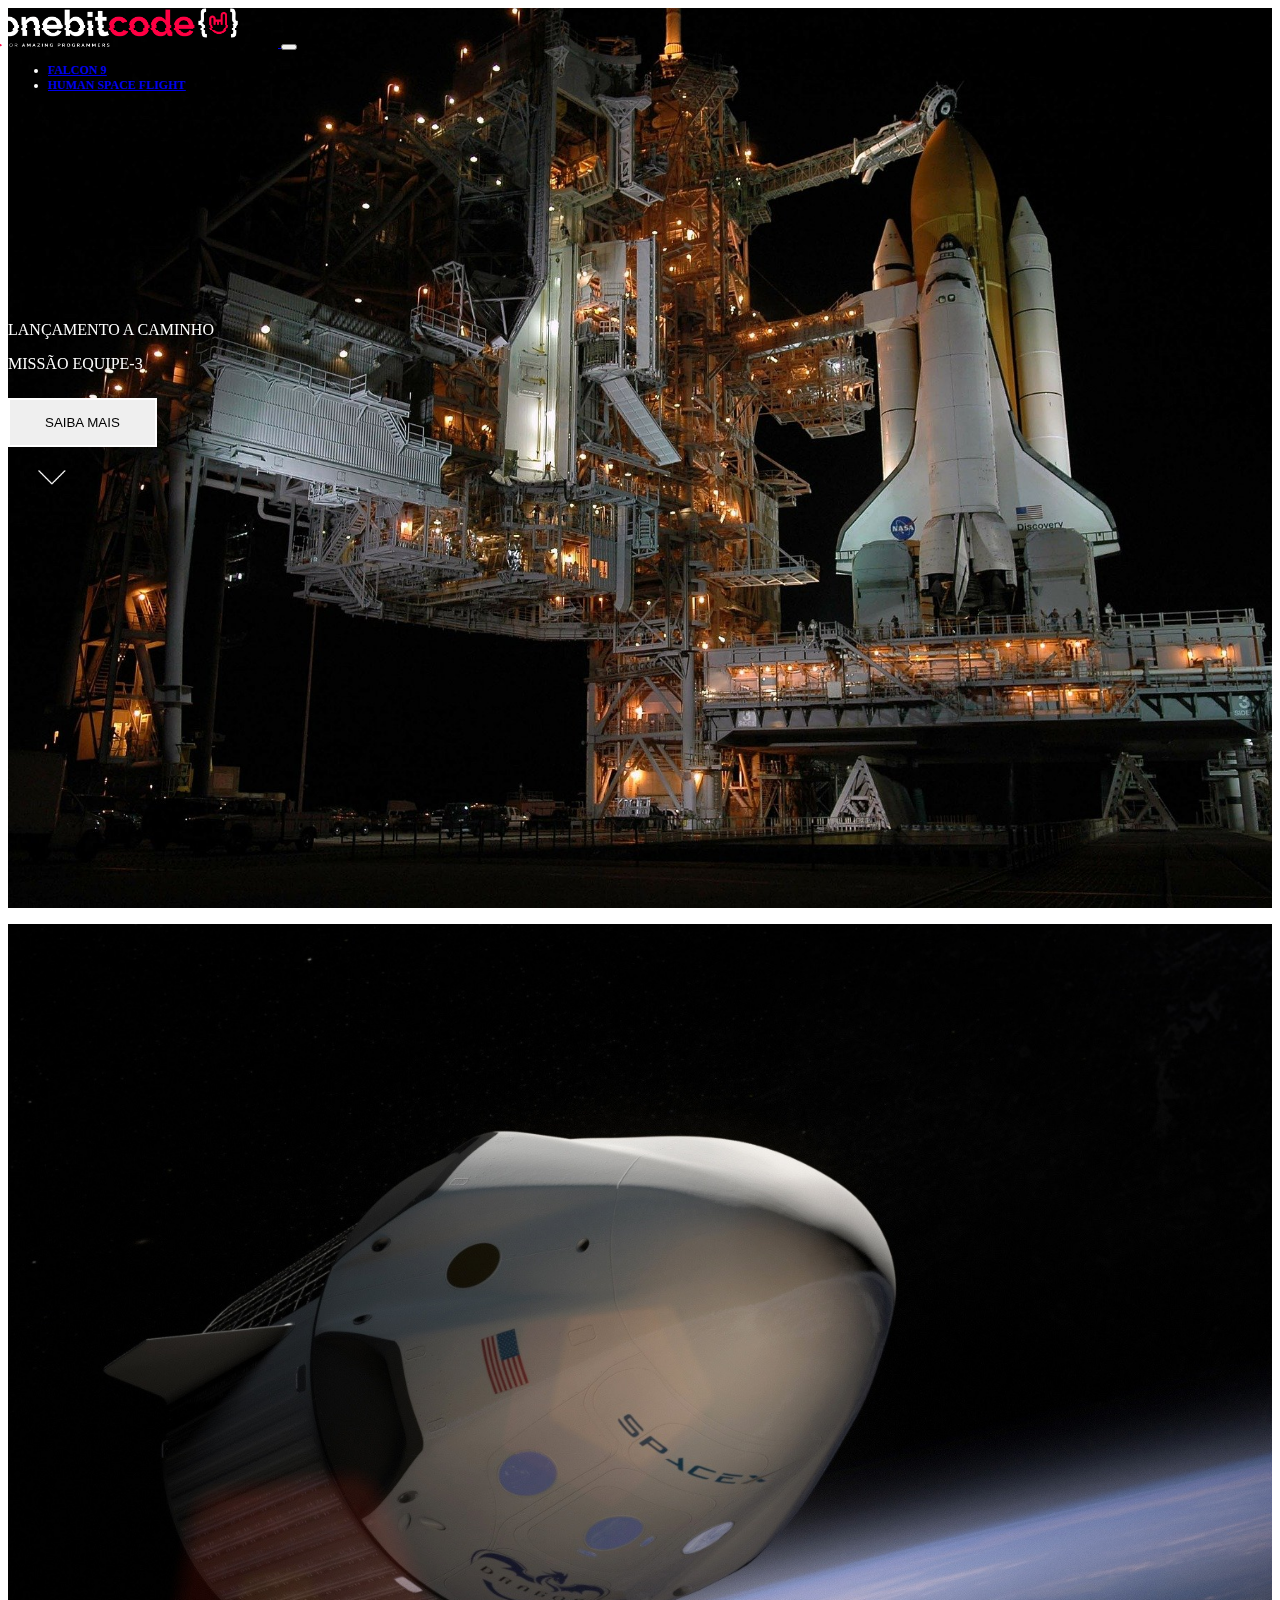
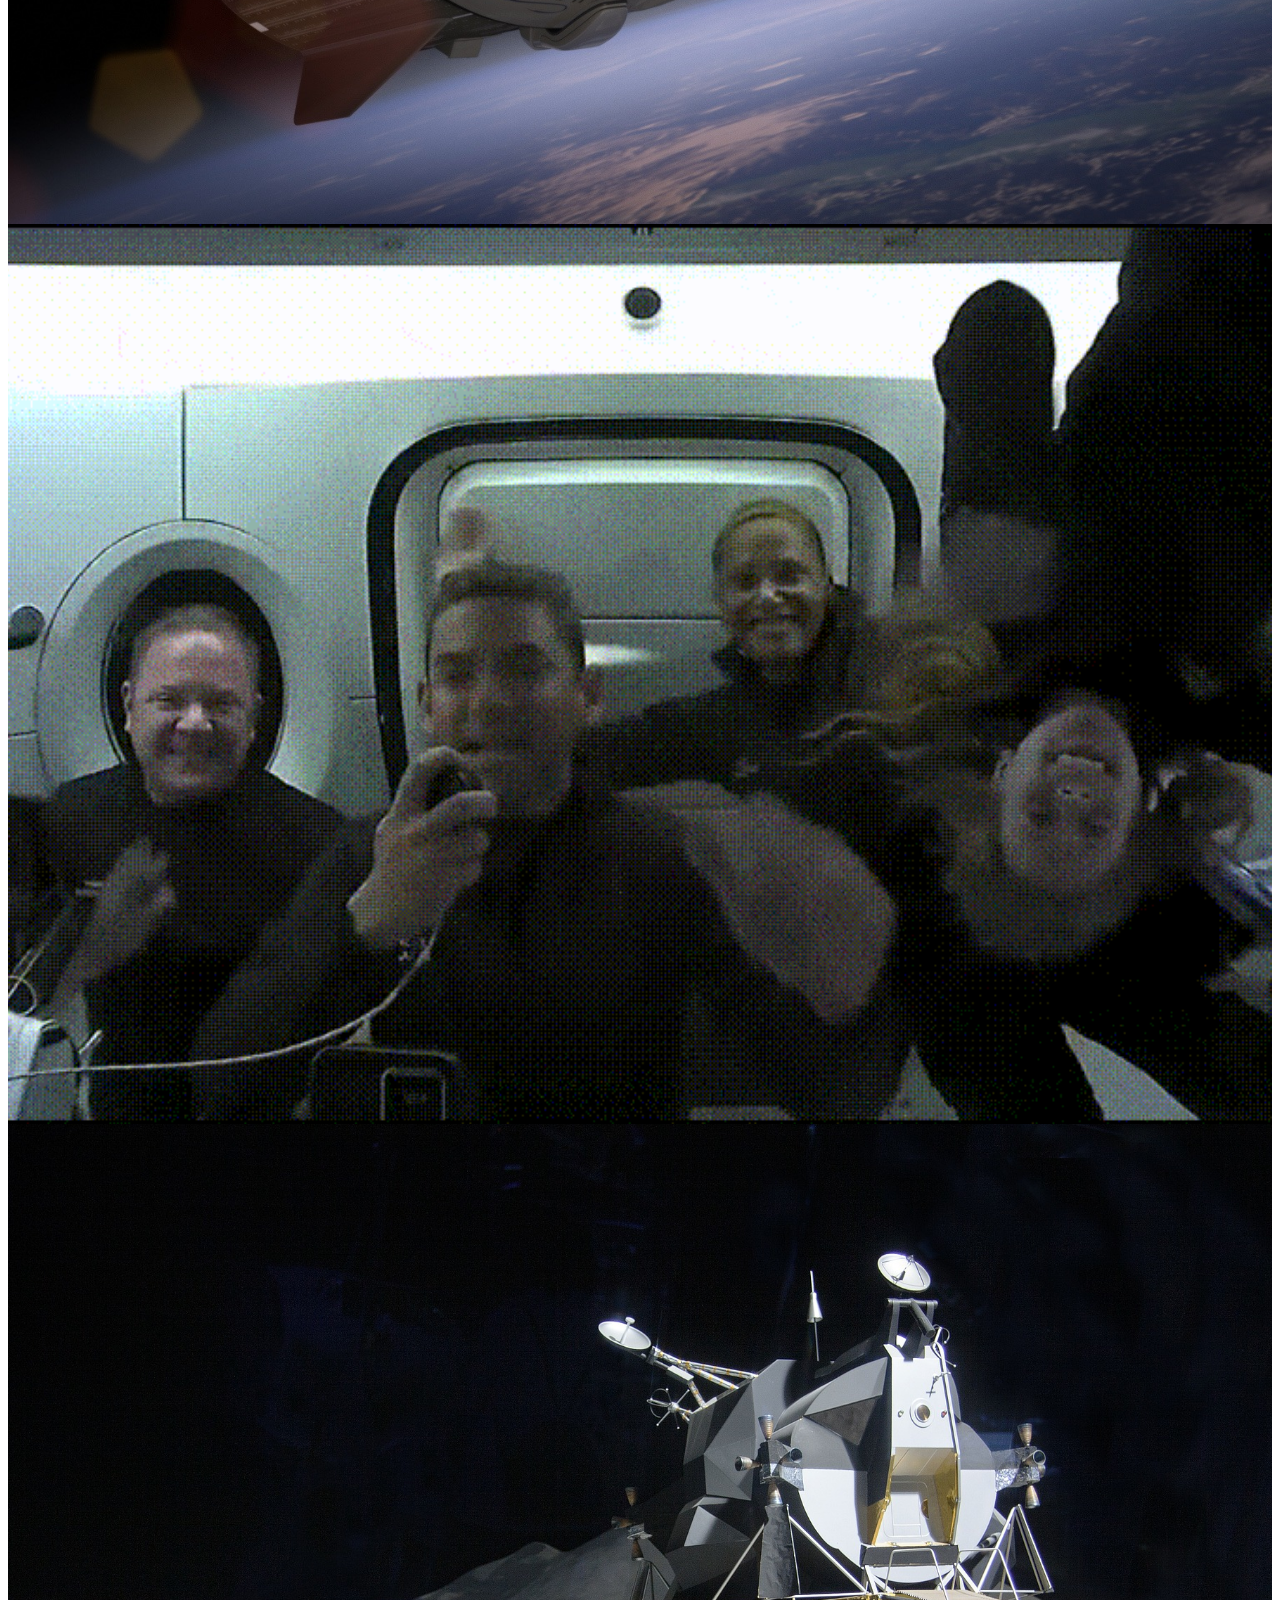
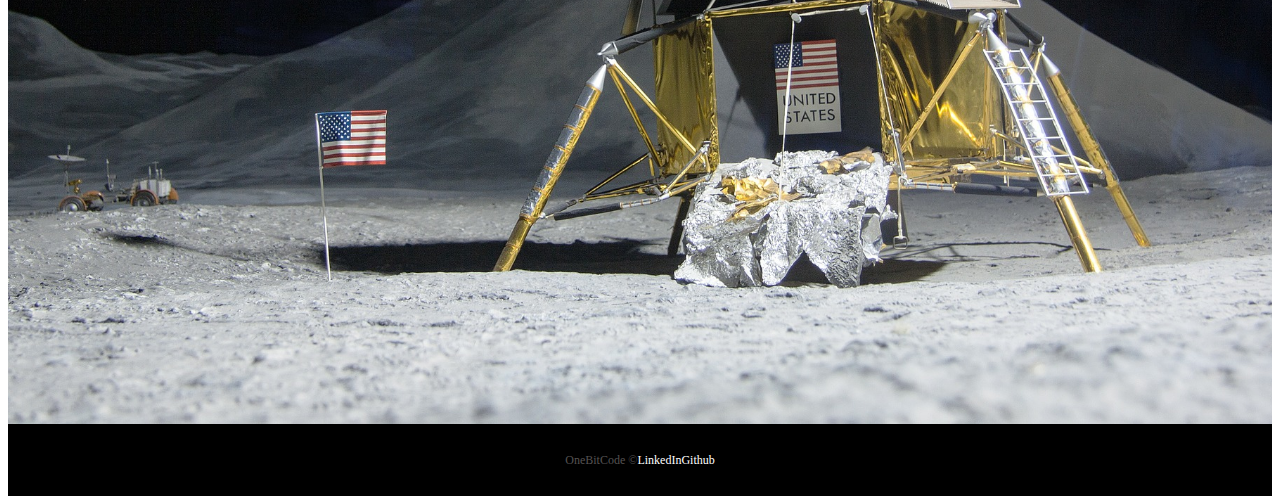
<file: index.html>
<!DOCTYPE html>
<html lang="pt-br">
  <head>
    <meta charset="UTF-8" />
    <meta http-equiv="X-UA-Compatible" content="IE=edge" />
    <meta name="viewport" content="width=device-width, initial-scale=1.0" />
    <link
      href="https://cdn.jsdelivr.net/npm/bootstrap@5.3.0-alpha2/dist/css/bootstrap.min.css"
      rel="stylesheet"
      integrity="sha384-aFq/bzH65dt+w6FI2ooMVUpc+21e0SRygnTpmBvdBgSdnuTN7QbdgL+OapgHtvPp"
      crossorigin="anonymous"
    />
    <link rel="stylesheet" href="https://unpkg.com/aos@next/dist/aos.css" />

    <link rel="stylesheet" href="./css/style.css" />
    <link rel="shortcut icon" href="./assets/images/favicon.png" />
    <title>OneBiteX - Home</title>
  </head>
  <body>
    <div class="container-fluid container00 container01">
      <div class="container">
        <header class="header">
          <nav class="navbar navbar-expand-lg navbar-dark bg-transparent pt-4">
            <div class="container-fluid">
              <a class="navbar-brand" href="/index.html">
                <img
                  src="./assets/images/logo-obc-2021-darkbg.png"
                  alt="logoOneBitCode"
                  class="logoPc img-fluid"
                />
              </a>
              <button
                class="navbar-toggler"
                type="button"
                data-bs-toggle="collapse"
                data-bs-target="#navbarNav"
                aria-controls="navbarNav"
                aria-expanded="false"
                aria-label="Toggle navigation"
              >
                <span class="navbar-toggler-icon"></span>
              </button>
              <div class="collapse navbar-collapse" id="navbarNav">
                <ul class="navbar-nav">
                  <li class="nav-item">
                    <a
                      class="nav-link active"
                      id="navItem"
                      aria-current="page"
                      href="/falcon9.html"
                      >FALCON 9</a
                    >
                  </li>
                  <li class="nav-item">
                    <a
                      class="nav-link active"
                      id="navItem"
                      href="/humanSpace.html"
                      >HUMAN SPACE FLIGHT</a
                    >
                  </li>
                </ul>
              </div>
            </div>
          </nav>
        </header>
      </div>
      <div
        class="container titlePadding"
        data-aos="fade-up"
        data-aos-duration="1500"
      >
        <p class="h5" id="lauchComing">LANÇAMENTO A CAMINHO</p>
        <p class="h1 mediumTitle">MISSÃO EQUIPE-3</p>
        <button type="button" class="btn btn-outline-light mt-5" id="button">
          SAIBA MAIS
        </button>
        <div class="container text-center">
          <img
            src="./assets/images/home/arrowDown.gif"
            alt="arrowDown"
            class="arrowDown"
          />
        </div>
      </div>
    </div>
    <div class="container-fluid container00 container02">
      <div class="container" data-aos="fade-right" data-aos-duration="1500">
        <p class="h5" id="lauchComing">MISSÃO CONCLUÍDA</p>
        <p class="h1 shortTitle">MISSÃO EQUIPE-2 RETORNOU PARA A TERRA</p>
        <button type="button" class="btn btn-outline-light mt-5" id="button">
          SAIBA MAIS
        </button>
      </div>
    </div>
    <div class="container-fluid container00 container03">
      <div
        class="container titlePadding"
        data-aos="fade-down"
        data-aos-duration="1500"
      >
        <p class="h5" id="lauchComing">MISSÃO CONCLUÍDA</p>
        <p class="h1 shortTitle">DRAGON RETORNOU PARA A TERRA</p>
        <button type="button" class="btn btn-outline-light mt-5" id="button">
          SAIBA MAIS
        </button>
      </div>
    </div>
    <div class="container-fluid container00 container04">
      <div
        class="container titlePadding"
        data-aos="fade-down-right"
        data-aos-duration="1500"
      >
        <p class="h1 mediumTitle">STARSHIP POUSA ASTRONAUTAS DA NASA NA LUA</p>
        <button type="button" class="btn btn-outline-light mt-5" id="button">
          SAIBA MAIS
        </button>
      </div>
    </div>
    <footer class="container-fluid footer">
      <span class="me-4 copyOBC"> OneBitCode &copy; </span>
      <a
        href="https://www.linkedin.com/in/tatianepatriota/"
        class="me-4"
        target="_blank"
        >LinkedIn</a
      >
      <a href="https://github.com/TatianePatriota" class="me-4" target="_blank"
        >Github</a
      >
    </footer>

    <script
      src="https://cdn.jsdelivr.net/npm/bootstrap@5.3.0-alpha2/dist/js/bootstrap.bundle.min.js"
      integrity="sha384-qKXV1j0HvMUeCBQ+QVp7JcfGl760yU08IQ+GpUo5hlbpg51QRiuqHAJz8+BrxE/N"
      crossorigin="anonymous"
    ></script>
    <script src="https://unpkg.com/aos@next/dist/aos.js"></script>
    <script>
      AOS.init();
    </script>
  </body>
</html>
</file>
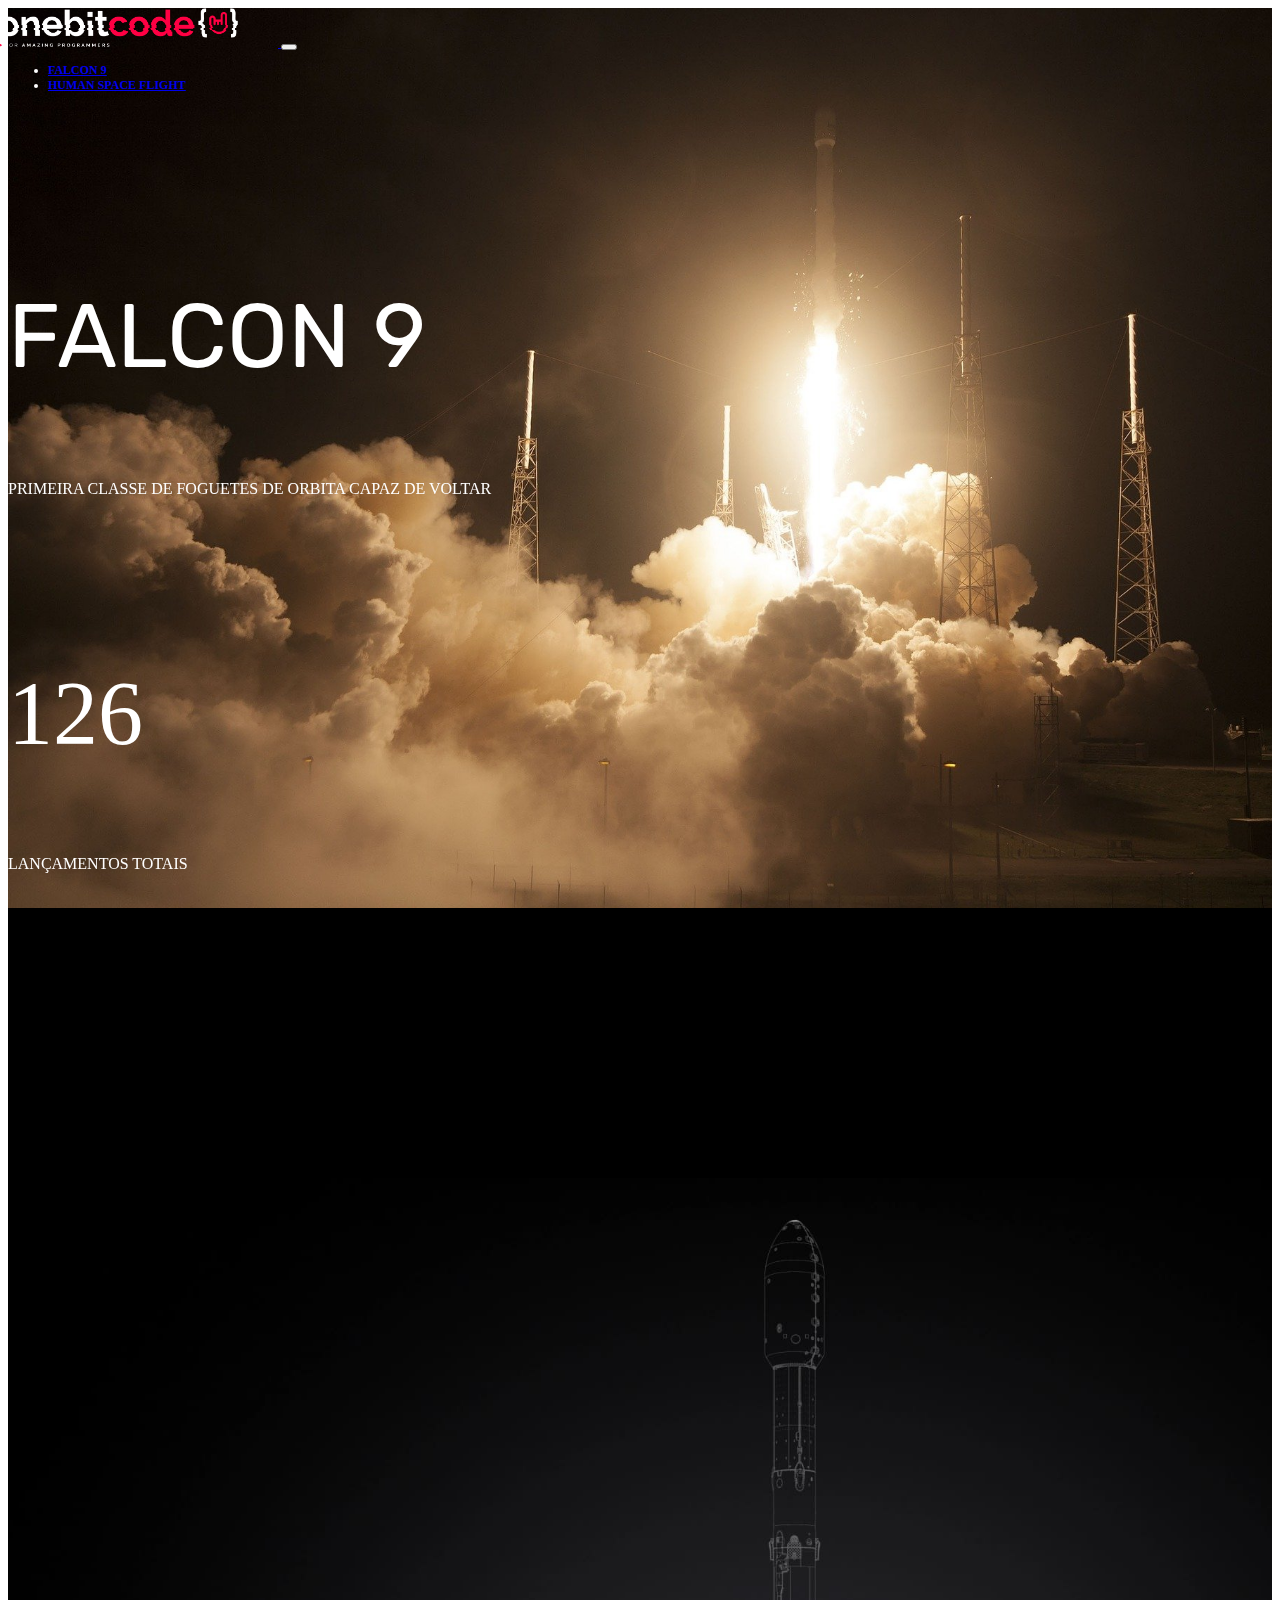
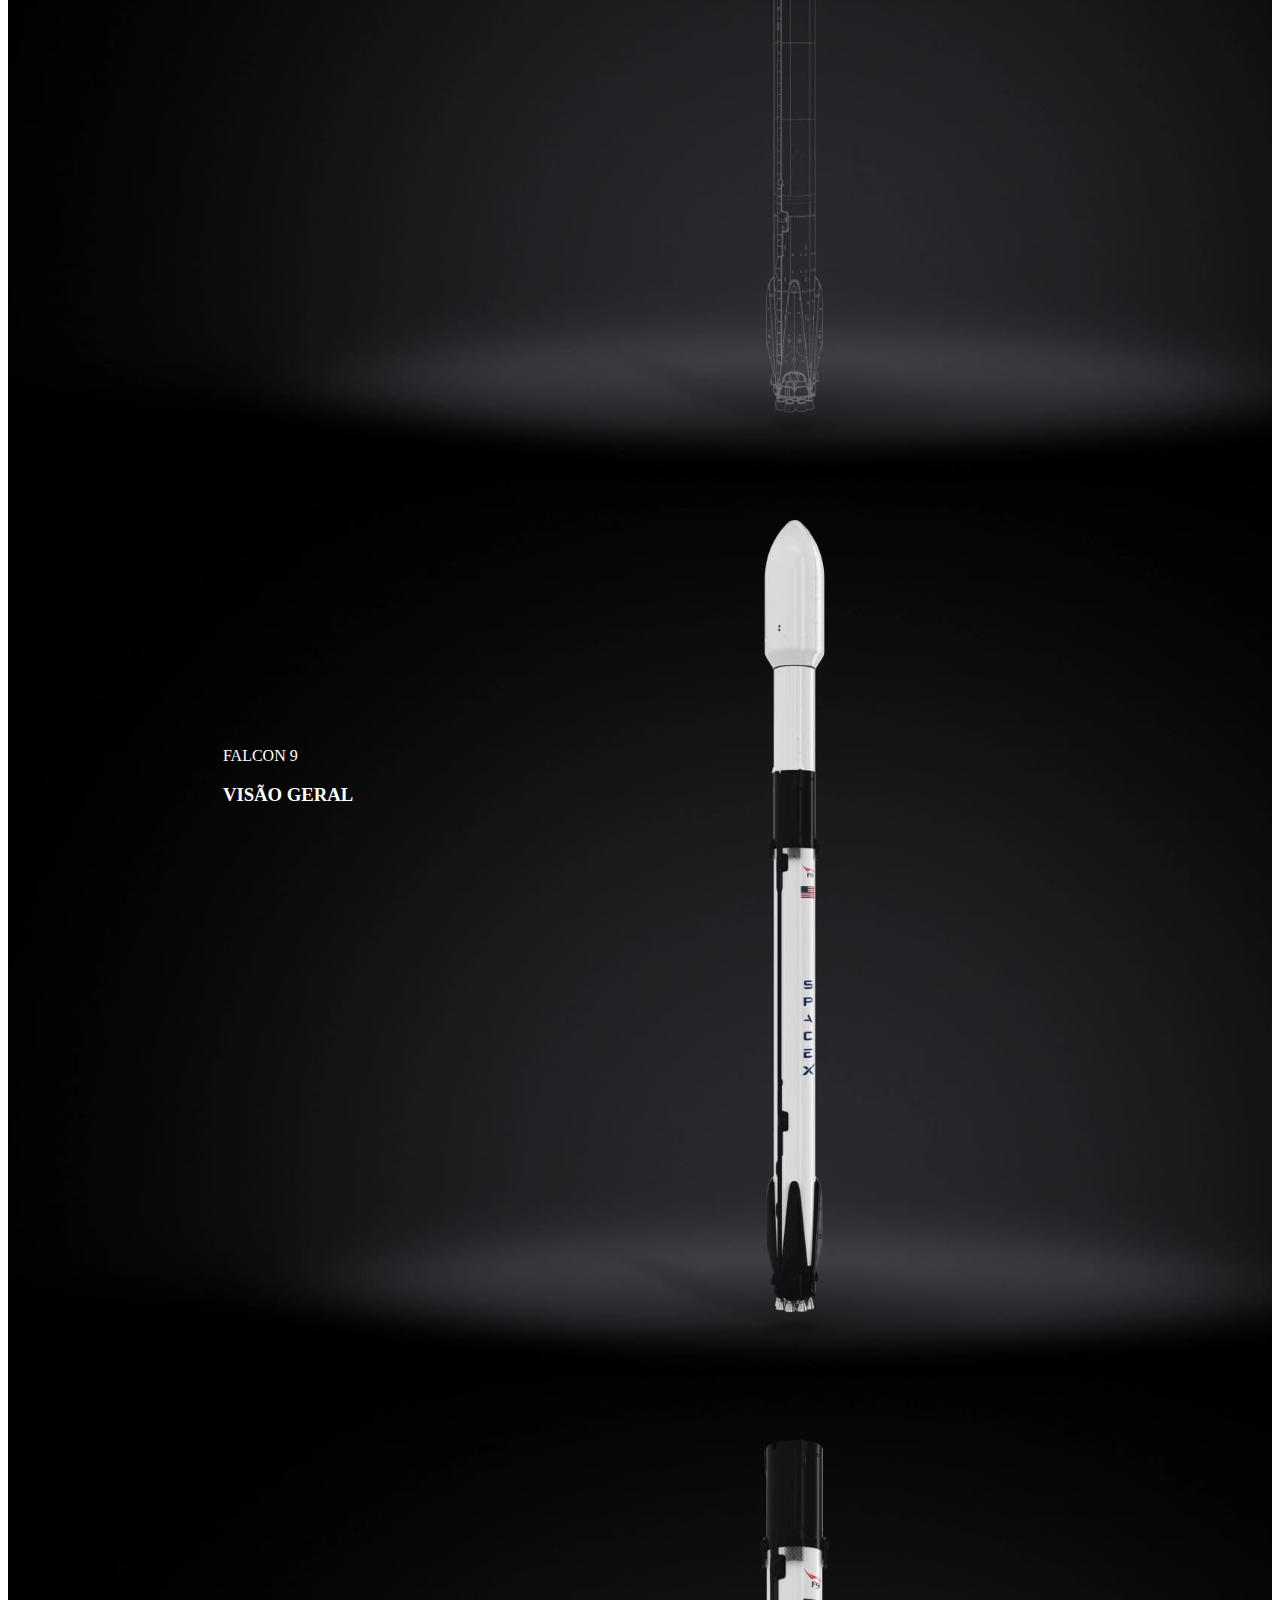
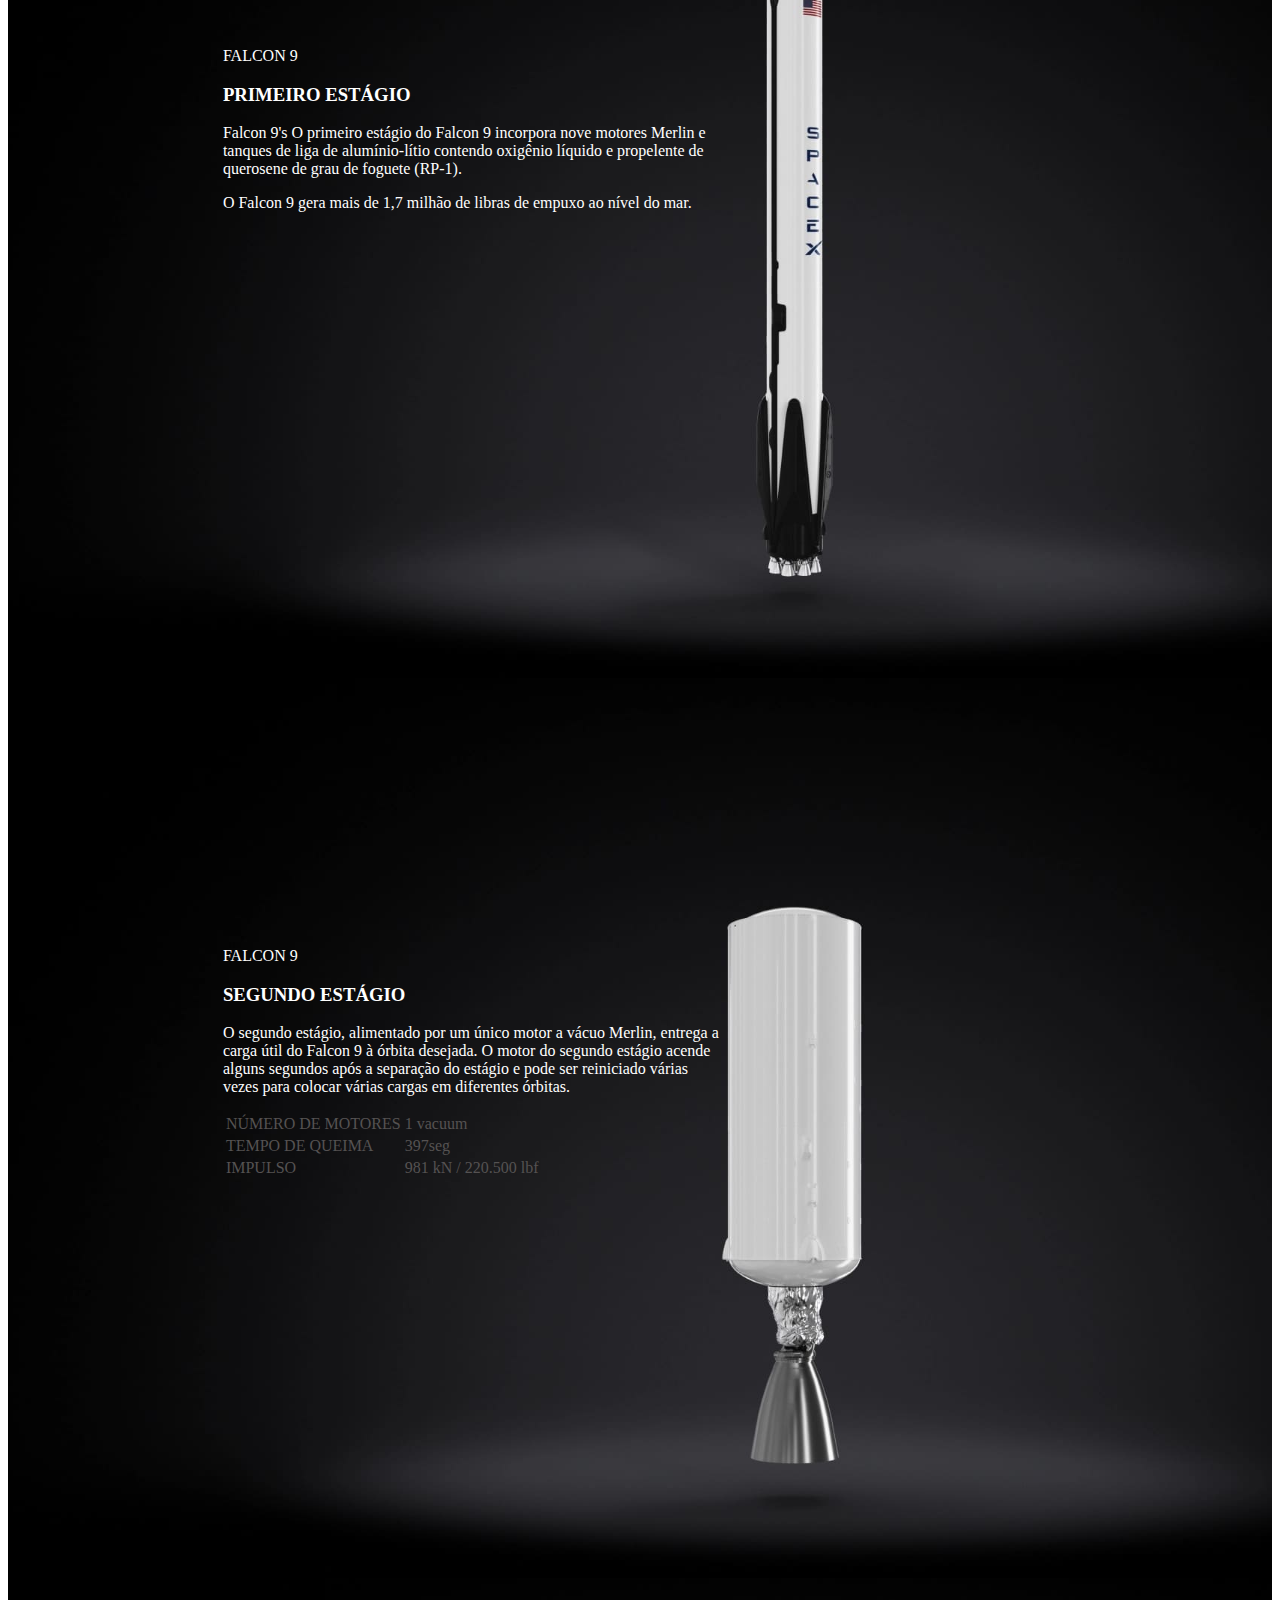
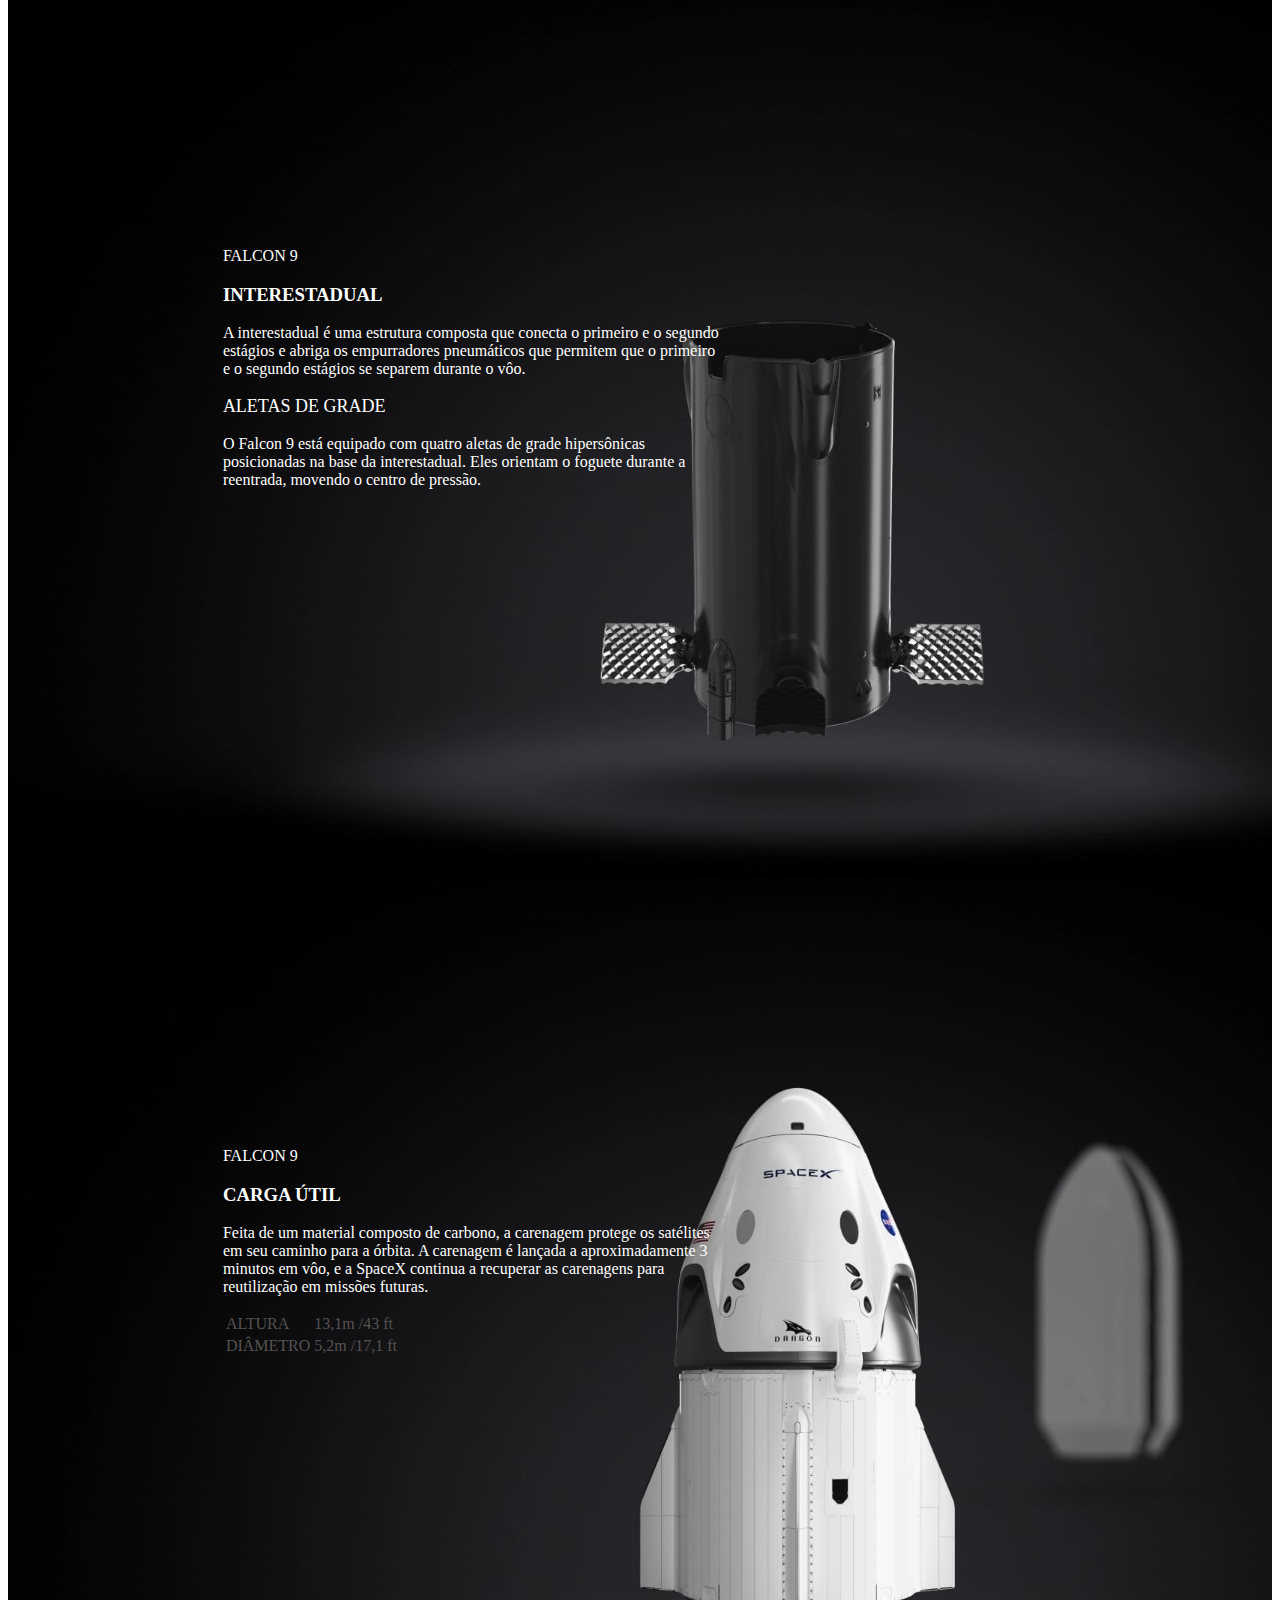
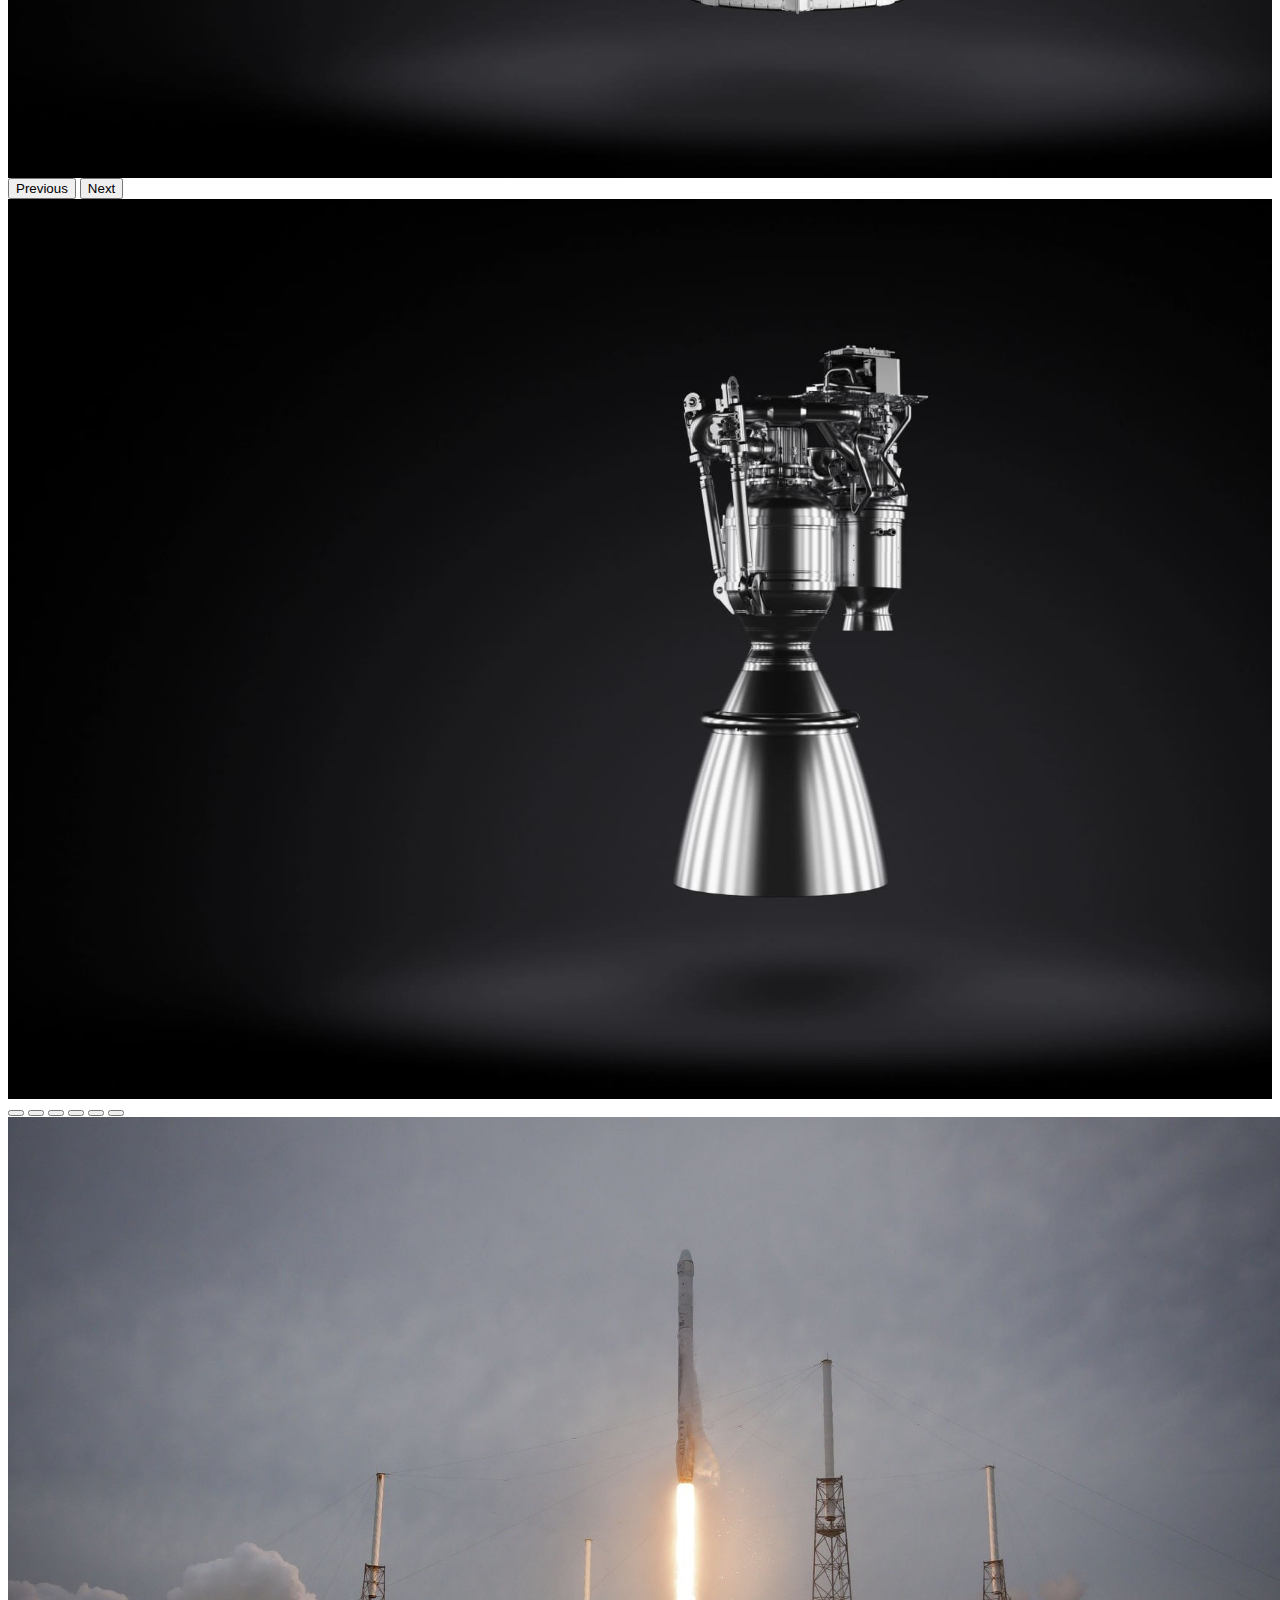
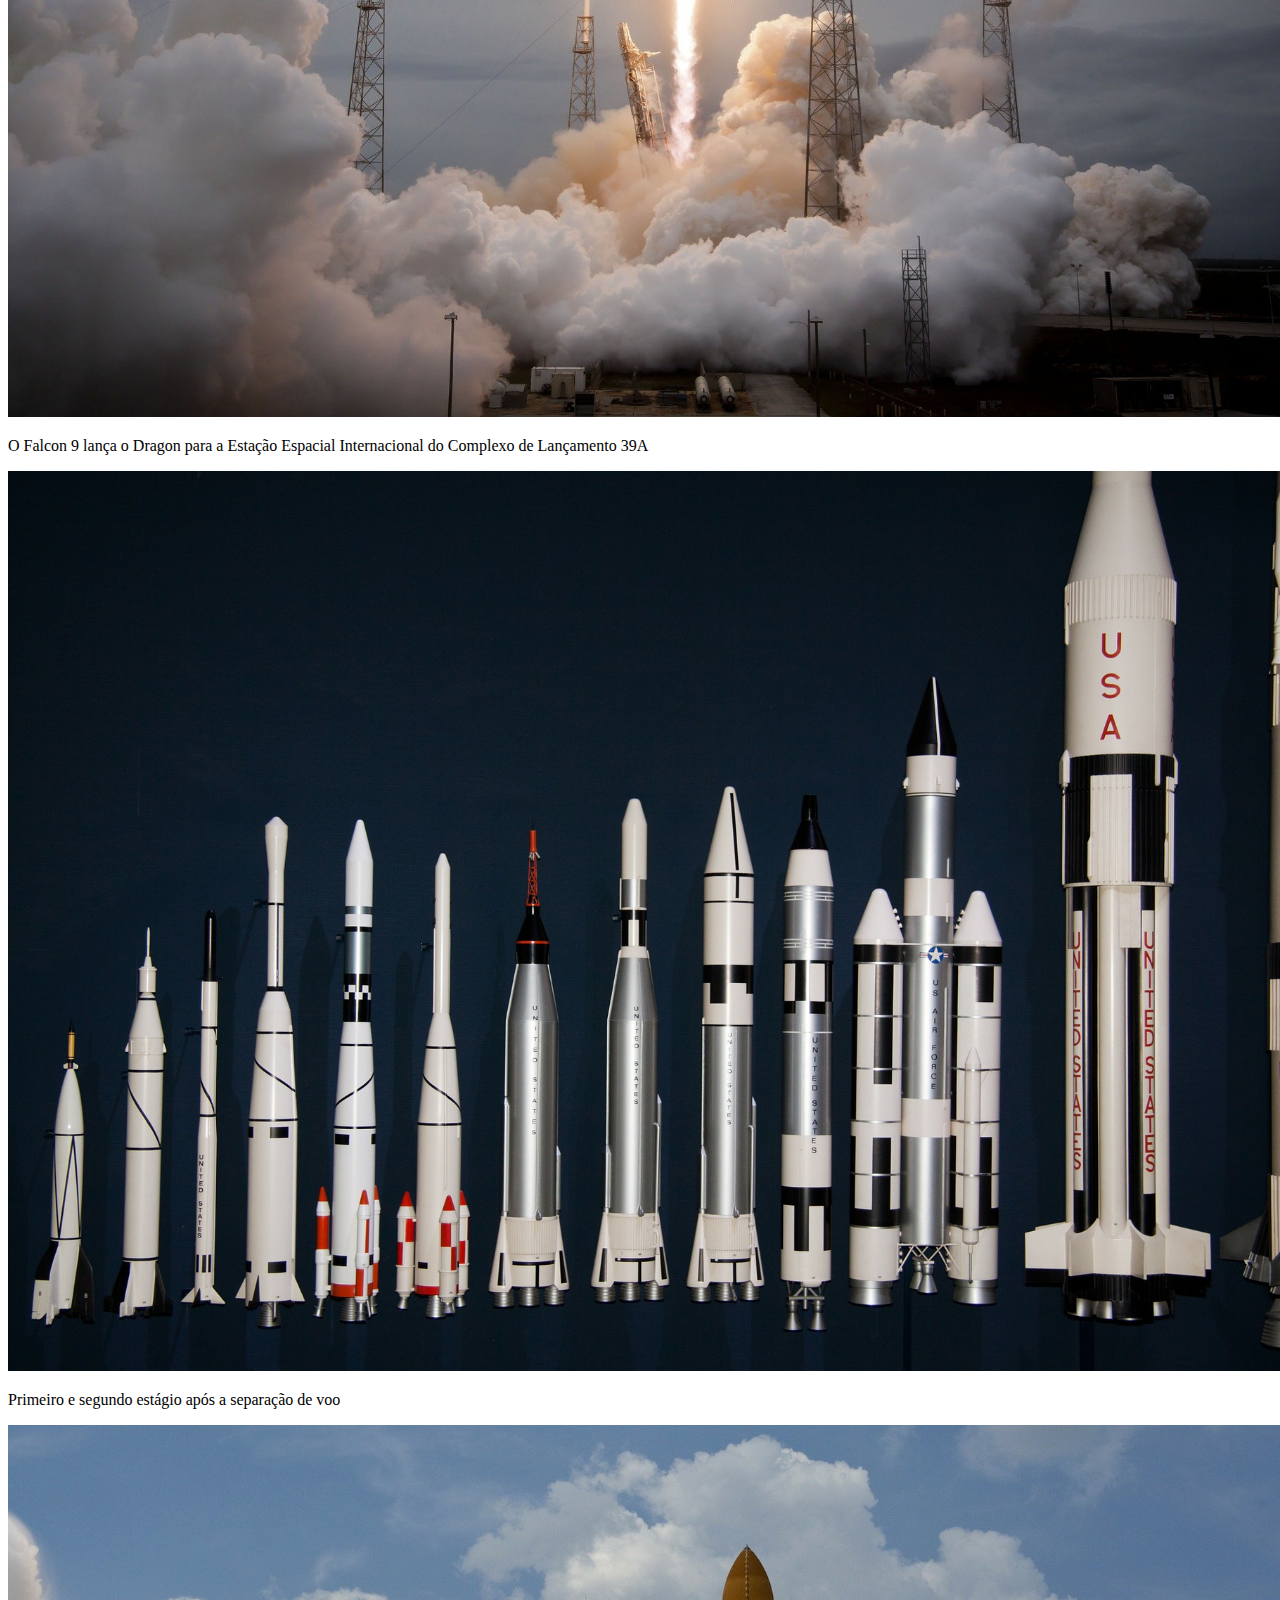
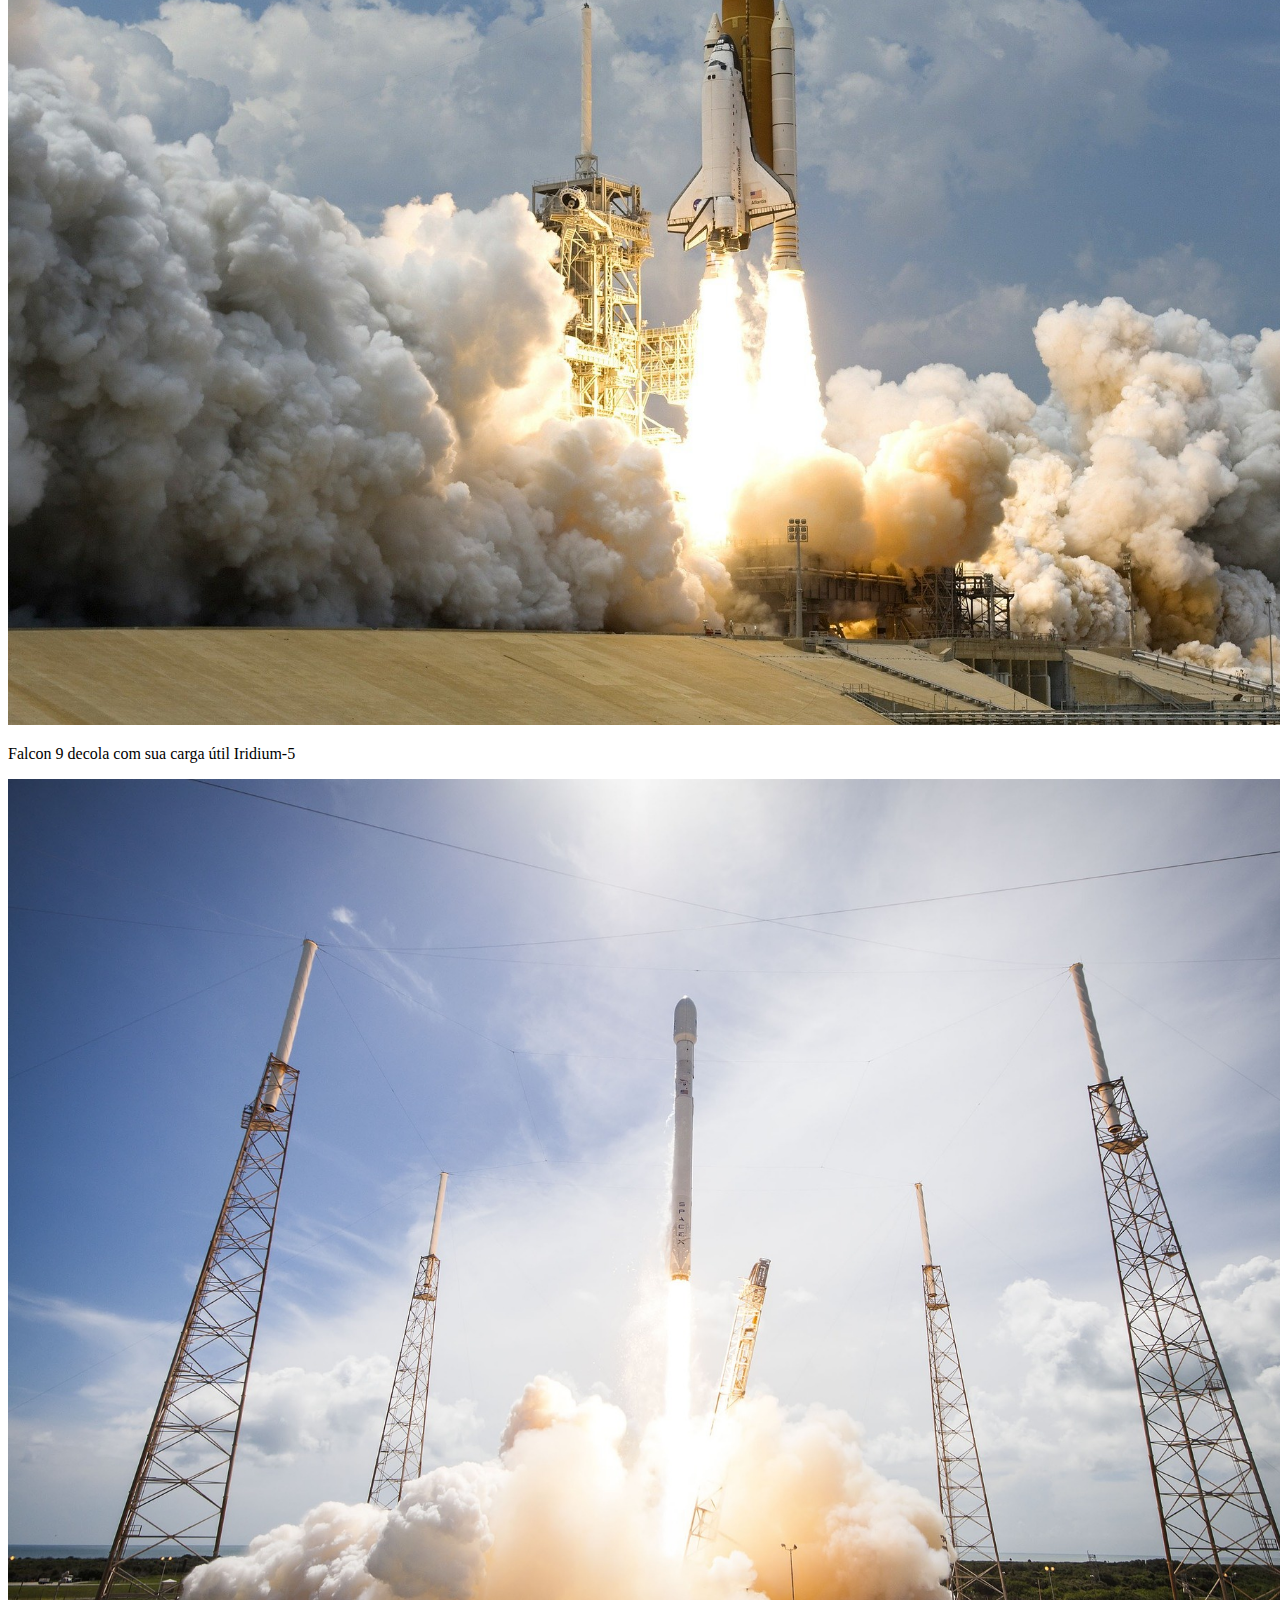
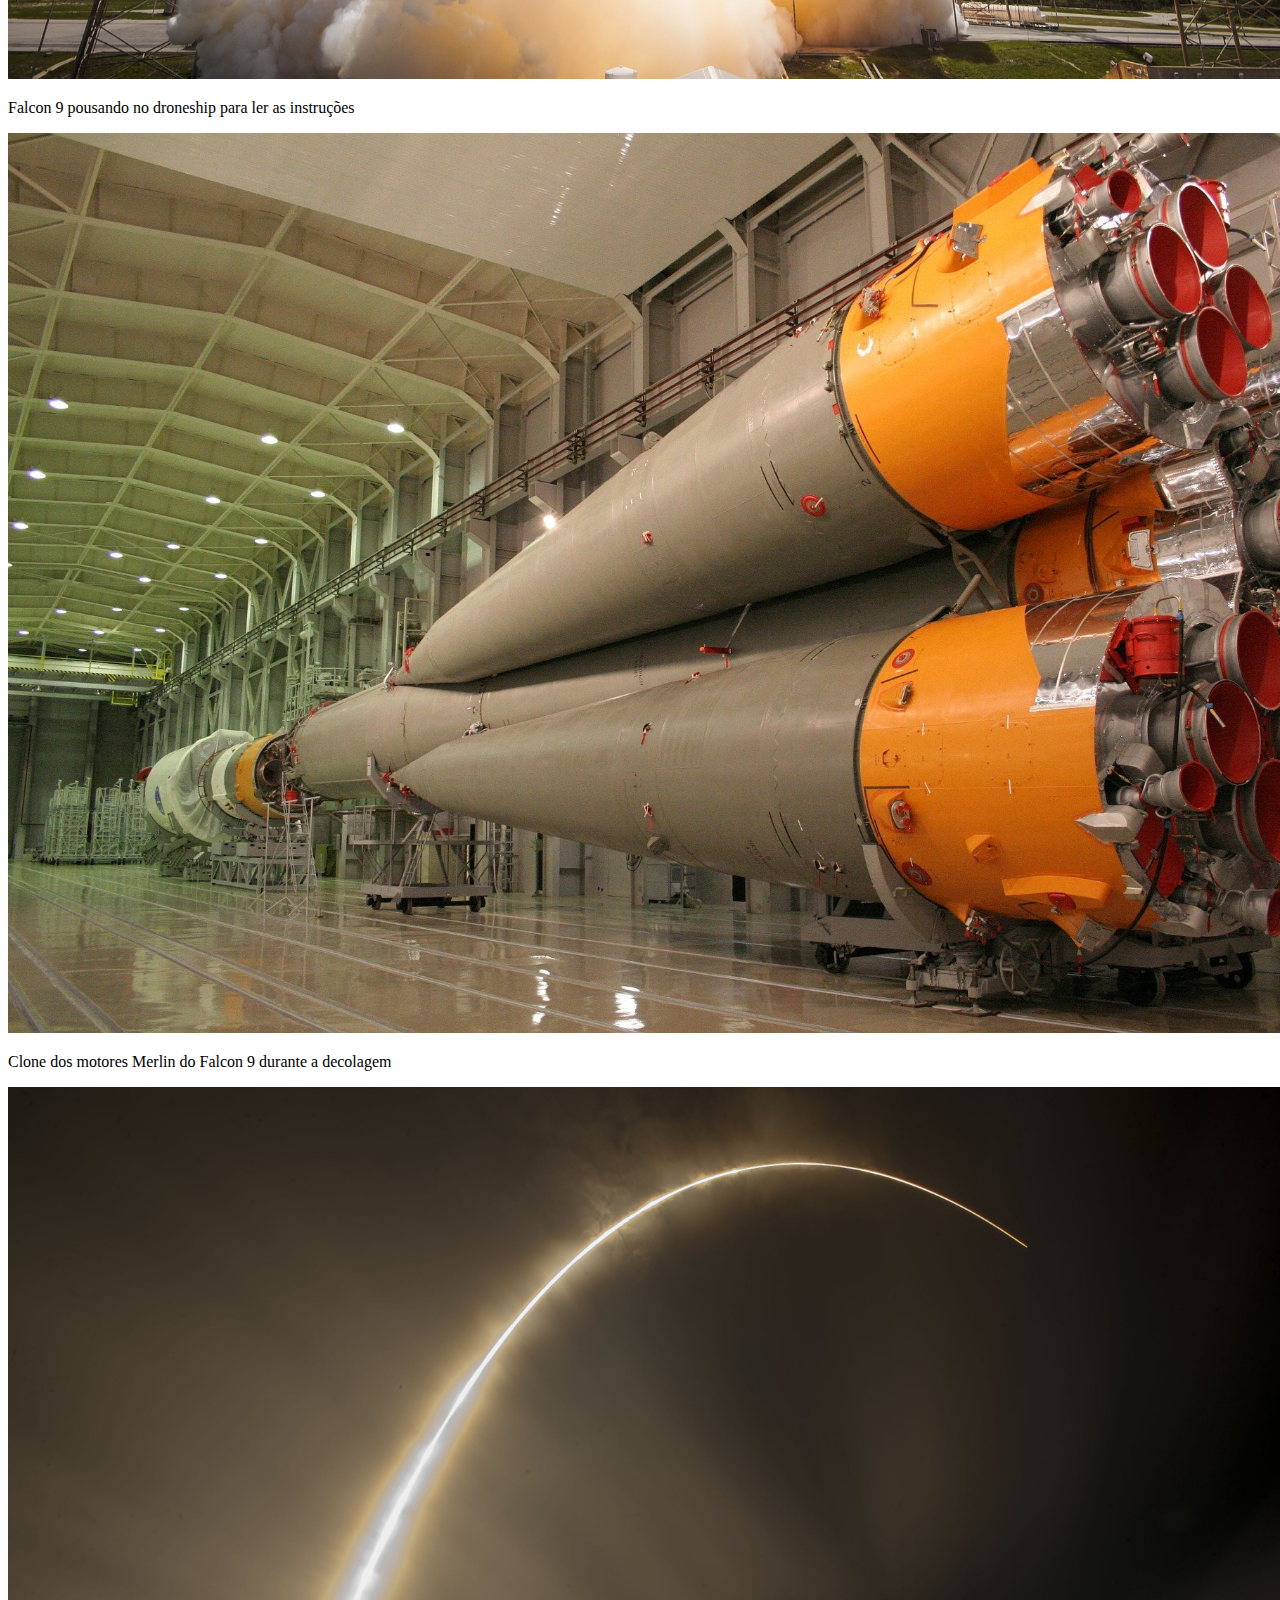
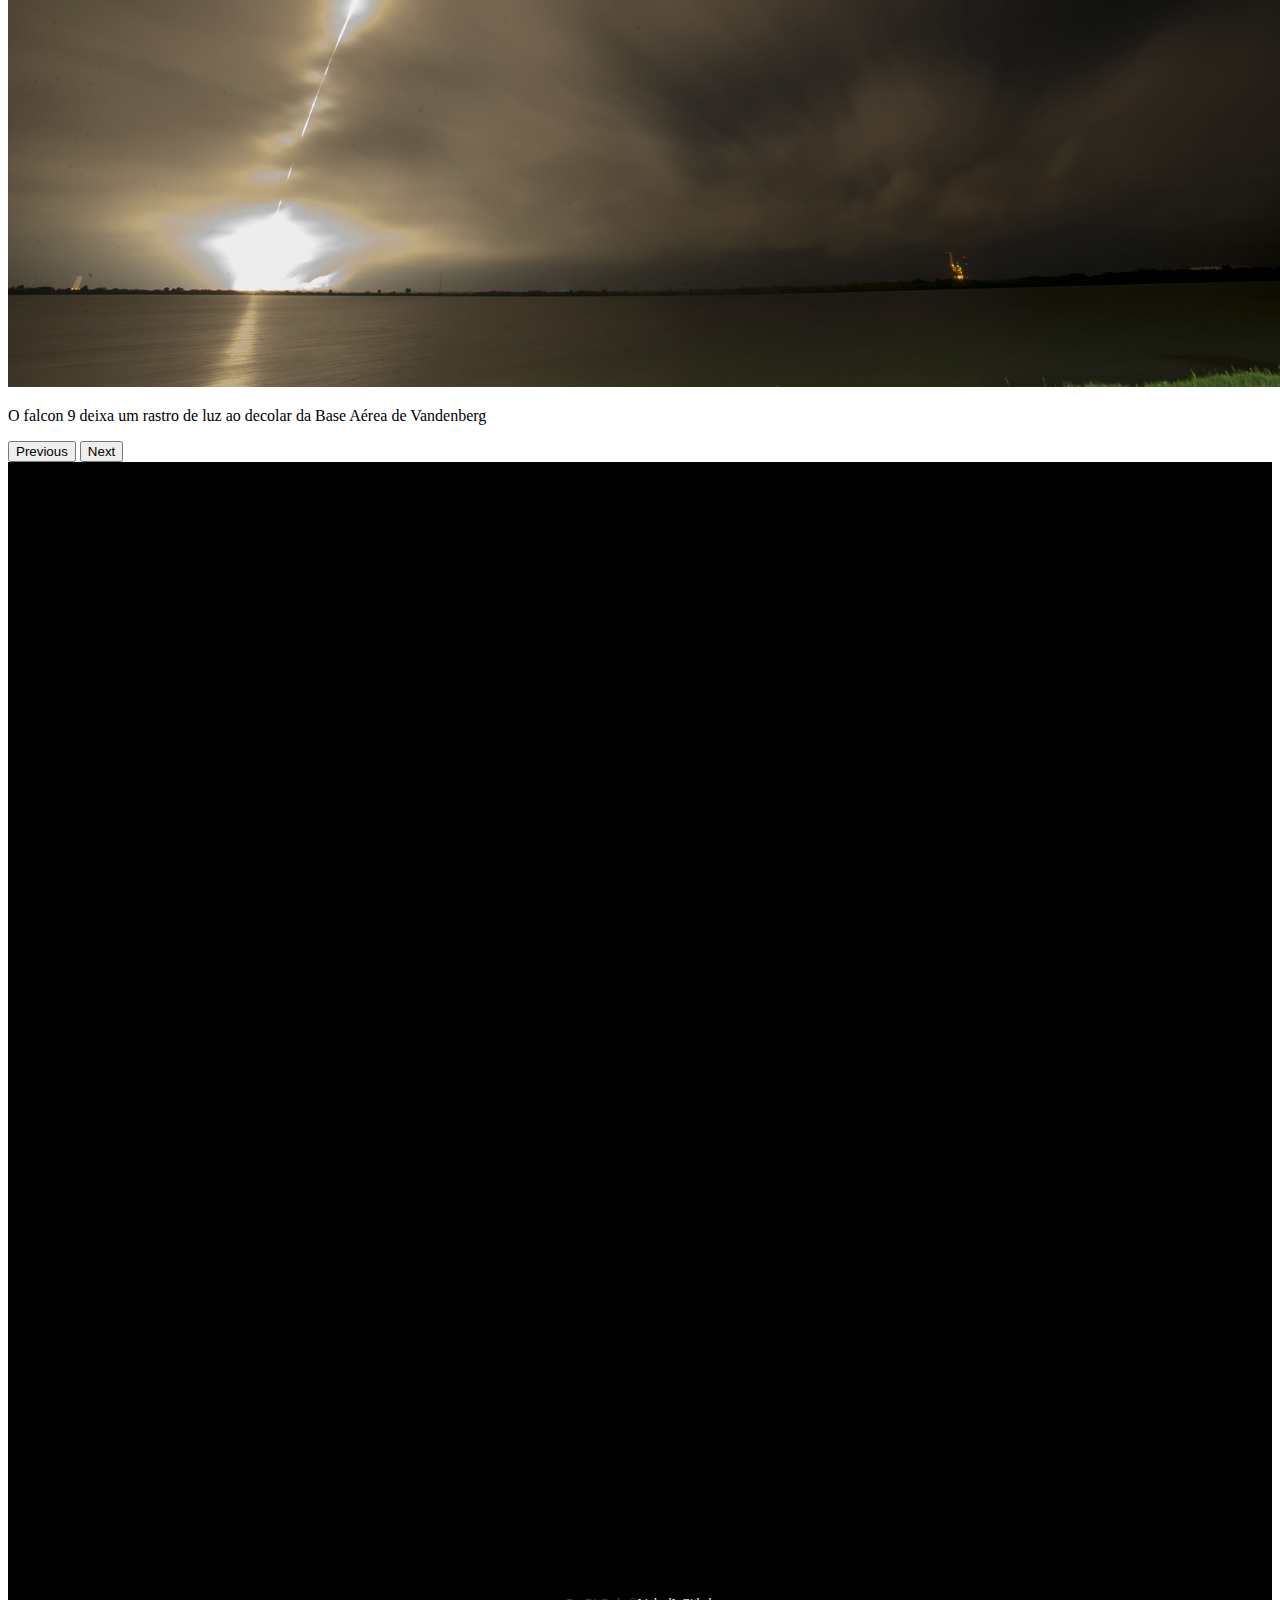
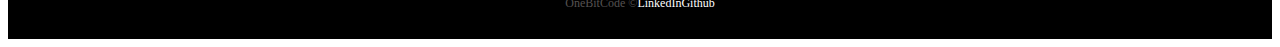
<file: falcon9.html>
<!DOCTYPE html>
<html lang="pt-br">
  <head>
    <meta charset="UTF-8" />
    <meta http-equiv="X-UA-Compatible" content="IE=edge" />
    <meta name="viewport" content="width=device-width, initial-scale=1.0" />
    <link
      href="https://cdn.jsdelivr.net/npm/bootstrap@5.3.0-alpha2/dist/css/bootstrap.min.css"
      rel="stylesheet"
      integrity="sha384-aFq/bzH65dt+w6FI2ooMVUpc+21e0SRygnTpmBvdBgSdnuTN7QbdgL+OapgHtvPp"
      crossorigin="anonymous"
    />
    <link rel="stylesheet" href="https://unpkg.com/aos@next/dist/aos.css" />

    <link rel="stylesheet" href="./css/style.css" />
    <link rel="shortcut icon" href="./assets/images/favicon.png" />
    <title>OneBiteX - Home</title>
  </head>
  <body>
    <div class="container-fluid container00 container05">
      <div class="container">
        <header class="header">
          <nav class="navbar navbar-expand-lg navbar-dark bg-transparent pt-4">
            <div class="container-fluid">
              <a class="navbar-brand" href="/index.html">
                <img
                  src="./assets/images/logo-obc-2021-darkbg.png"
                  alt="logoOneBitCode"
                  class="logoPc img-fluid"
                />
              </a>
              <button
                class="navbar-toggler"
                type="button"
                data-bs-toggle="collapse"
                data-bs-target="#navbarNav"
                aria-controls="navbarNav"
                aria-expanded="false"
                aria-label="Toggle navigation"
              >
                <span class="navbar-toggler-icon"></span>
              </button>
              <div class="collapse navbar-collapse" id="navbarNav">
                <ul class="navbar-nav">
                  <li class="nav-item">
                    <a
                      class="nav-link active"
                      id="navItem"
                      aria-current="page"
                      href="/falcon9.html"
                      >FALCON 9</a
                    >
                  </li>
                  <li class="nav-item">
                    <a
                      class="nav-link active"
                      id="navItem"
                      href="/humanSpace.html"
                      >HUMAN SPACE FLIGHT</a
                    >
                  </li>
                </ul>
              </div>
            </div>
          </nav>
        </header>
      </div>
      <div class="container text-center titleContent" data-aos="fade-up" data-aos-duration="1500">
        <p class="h1 titleFalcon9">FALCON 9</p>
        <p class="h5 subTitleFalcon9">
          PRIMEIRA CLASSE DE FOGUETES DE ORBITA CAPAZ DE VOLTAR
        </p>
      </div>
    </div>
    <div class="container-fluid numbers">
      <div class="row text-center">
        <div class="col-sm col1" data-aos="flip-up" data-aos-duration="1000">
          <p class="h1 titleNumb" >126</p>
          <p class="subTitle">LANÇAMENTOS TOTAIS</p>
        </div>
        <div class="col" data-aos="flip-left" data-aos-duration="1000">
          <p class="h1 titleNumb" >86</p>
          <p class="subTitle">DESEMBARQUES TOTAIS</p>
        </div>
        <div class="col-sm col3" data-aos="flip-right" data-aos-duration="1000">
          <p class="h1 titleNumb" >68</p>
          <p class="subTitle">FOGUETES RECUPERADOS</p>
        </div>
      </div>
    </div>
    <div class="container-fluid container00 container06">
      <div class="container containerFalcon9Desc">
        <p class="falcon9Desc" data-aos="flip-left" data-aos-duration="1500">
          O Falcon 9 é um foguete reutilizável de dois estágios projetado e
          fabricado pela SpaceX para o transporte confiável e seguro de pessoas e
          cargas úteis para a órbita da Terra e além. Falcon 9 é o primeiro
          foguete reutilizável de classe orbital do mundo. A capacidade de
          reutilização permite que a SpaceX refile as partes mais caras do
          foguete, o que, por sua vez, reduz o custo do acesso ao espaço.
        </p>
      </div>
    </div>  
      <div
        id="carouselExampleInterval"
        class="carousel slide"
        data-bs-ride="carousel"
      >
        <div class="carousel-inner">
          <div
            class="carousel-item active container00 carrossel01"
            data-bs-interval="3000000"
          >
            <div class="container" id="overViewPosition" >
              <p class="subTitleOvewView">FALCON 9</p>
              <h3 class="titleOverView">VISÃO GERAL</h3>
              <table class="table" id="widthTable">
                <tbody>
                  <tr data-aos="fade-right" data-aos-duration="1500">
                    <td>ALTURA</td>
                    <td class="text-end">
                      70 m<span class="corEscuraTxt">/ 229.6 f</span>
                    </td>
                  </tr>
                  <tr data-aos="fade-right" data-aos-duration="1200">
                    <td>DIAMETRO</td>
                    <td class="text-end">
                      3.7 m<span class="corEscuraTxt"> / 12 ft</span>
                    </td>
                  </tr>
                  <tr data-aos="fade-right" data-aos-duration="1500">
                    <td>MASSA</td>
                    <td class="text-end">
                      549,054 kg<span class="corEscuraTxt">
                        / 1,207,920 lb</span
                      >
                    </td>
                  </tr>
                  <tr data-aos="fade-right" data-aos-duration="1400">
                    <td>CARGA MÁXIMA PARA LEO</td>
                    <td class="text-end">
                      22,800 kg<span class="corEscuraTxt"> / 50,265 lb</span>
                    </td>
                  </tr>
                  <tr data-aos="fade-right" data-aos-duration="1600">
                    <td>CARGA MÁXIMA PARA GTO</td>
                    <td class="text-end">
                      8,300 kg<span class="corEscuraTxt"> / 18,300 lb</span>
                    </td>
                  </tr>
                  <tr data-aos="fade-right" data-aos-duration="1300">
                    <td>CARGA MÁXIMA PARA MARTE</td>
                    <td class="text-end">
                      4,020 kg<span class="corEscuraTxt"> / 8,860 lb</span>
                    </td>
                  </tr>
                </tbody>
              </table>
            </div>
          </div>
          <div
            class="carousel-item container00 carrossel02"
            data-bs-interval="3000000"
          >
            <div class="container" id="overViewPosition">
              <p class="subTitleOvewView">FALCON 9</p>
              <h3 class="titleOverView">PRIMEIRO ESTÁGIO</h3>
              <p>
                Falcon 9's O primeiro estágio do Falcon 9 incorpora nove motores
                Merlin e tanques de liga de alumínio-lítio contendo oxigênio
                líquido e propelente de querosene de grau de foguete (RP-1).
              </p>
              <p>
                O Falcon 9 gera mais de 1,7 milhão de libras de empuxo ao nível
                do mar.
              </p>
            </div>
          </div>
          <div
            class="carousel-item container00 carrossel03"
            data-bs-interval="3000000"
          >
            <div class="container" id="overViewPosition">
              <p class="subTitleOvewView">FALCON 9</p>
              <h3 class="titleOverView">SEGUNDO ESTÁGIO</h3>
              <p>
                O segundo estágio, alimentado por um único motor a vácuo Merlin,
                entrega a carga útil do Falcon 9 à órbita desejada. O motor do
                segundo estágio acende alguns segundos após a separação do
                estágio e pode ser reiniciado várias vezes para colocar várias
                cargas em diferentes órbitas.
              </p>
              <table class="table" id="widthTable">
                <tbody>
                  <tr>
                    <td>NÚMERO DE MOTORES</td>
                    <td class="text-end">1 vacuum</td>
                  </tr>
                  <tr>
                    <td>TEMPO DE QUEIMA</td>
                    <td class="text-end">397seg</td>
                  </tr>
                  <tr>
                    <td>IMPULSO</td>
                    <td class="text-end">981 kN <span>/ 220.500 lbf</span></td>
                  </tr>
                </tbody>
              </table>
            </div>
          </div>
          <div
            class="carousel-item container00 carrossel04"
            data-bs-interval="2000000"
          >
            <div class="container" id="overViewPosition">
              <p class="subTitleOvewView">FALCON 9</p>
              <h3 class="titleOverView">INTERESTADUAL</h3>
              <p>
                A interestadual é uma estrutura composta que conecta o primeiro
                e o segundo estágios e abriga os empurradores pneumáticos que
                permitem que o primeiro e o segundo estágios se separem durante
                o vôo.
              </p>
              <p style="font-size: 18px">ALETAS DE GRADE</p>
              <p>
                O Falcon 9 está equipado com quatro aletas de grade hipersônicas
                posicionadas na base da interestadual. Eles orientam o foguete
                durante a reentrada, movendo o centro de pressão.
              </p>
            </div>
          </div>
          <div
            class="carousel-item container00 carrossel05"
            data-bs-interval="3000000"
          >
            <div class="container" id="overViewPosition">
              <p class="subTitleOvewView">FALCON 9</p>
              <h3 class="titleOverView">CARGA ÚTIL</h3>
              <p>
                Feita de um material composto de carbono, a carenagem protege os
                satélites em seu caminho para a órbita. A carenagem é lançada a
                aproximadamente 3 minutos em vôo, e a SpaceX continua a
                recuperar as carenagens para reutilização em missões futuras.
              </p>
              <table class="table" id="widthTable">
                <tbody>
                  <tr>
                    <td>ALTURA</td>
                    <td class="text-end">13,1m <span>/43 ft</span></td>
                  </tr>
                  <tr>
                    <td>DIÂMETRO</td>
                    <td class="text-end">5,2m <span>/17,1 ft</span></td>
                  </tr>
                </tbody>
              </table>
            </div>
          </div>
        </div>
        <button
          class="carousel-control-prev"
          type="button"
          data-bs-target="#carouselExampleInterval"
          data-bs-slide="prev"
        >
          <span class="carousel-control-prev-icon" aria-hidden="true"></span>
          <span class="visually-hidden">Previous</span>
        </button>
        <button
          class="carousel-control-next"
          type="button"
          data-bs-target="#carouselExampleInterval"
          data-bs-slide="next"
        >
          <span class="carousel-control-next-icon" aria-hidden="true"></span>
          <span class="visually-hidden">Next</span>
        </button>
      
      </div>
    </div>
    <div class="container-fluid container00 container07">
      <div class="container" id="overViewPosition" data-aos="fade-right" data-aos-duration="1400">
         <p class="subTitleOvewView">FALCON 9</p>
         <h3 class="titleOverView">MERLIN</h3>
         <p>
             Merlin é uma família de motores de foguete desenvolvidos pela SpaceX para uso em seus veículos de
             lançamento Falcon 1, Falcon 9 e Falcon Heavy. Os motores Merlin usam querosene de grau de foguete (RP-1)
             e oxigênio líquido como propelentes de foguete em um ciclo de energia de gerador a gás. O motor Merlin
             foi originalmente projetado para recuperação e reutilização.
         </p>
         <table class="table" id="widthTable">
             <tbody>
                 <tr>
                     <td>PROPULSOR</td>
                     <td class="text-end">LOX <span>/ RP-1</span></td>
                 </tr>
                 <tr>
                     <td>IMPULSO</td>
                     <td class=" text-end">845 kN <span>/ 190.000 lbf</span></td>
                 </tr>
            </tbody>
        </table>
    </div>
   </div>
    <div
      id="carouselExampleCaptions"
      class="carousel slide carrosselSlide"
      data-bs-ride="carousel"
    >
      <div class="carousel-indicators">
        <button
          type="button"
          data-bs-target="#carouselExampleCaptions"
          data-bs-slide-to="0"
          class="active"
          aria-current="true"
          aria-label="Slide 1"
        ></button>
        <button
          type="button"
          data-bs-target="#carouselExampleCaptions"
          data-bs-slide-to="1"
          aria-label="Slide 2"
        ></button>
        <button
          type="button"
          data-bs-target="#carouselExampleCaptions"
          data-bs-slide-to="2"
          aria-label="Slide 3"
        ></button>
        <button
          type="button"
          data-bs-target="#carouselExampleCaptions"
          data-bs-slide-to="3"
          aria-label="Slide 4"
        ></button>
        <button
          type="button"
          data-bs-target="#carouselExampleCaptions"
          data-bs-slide-to="4"
          aria-label="Slide 5"
        ></button>
        <button
          type="button"
          data-bs-target="#carouselExampleCaptions"
          data-bs-slide-to="5"
          aria-label="Slide 6"
        ></button>
      </div>
      <div class="carousel-inner">
        <div class="carousel-item active" data-bs-interval="1000000">
          <img
            src="./assets/images/falcon9/09.jpg"
            class="d-block w-100"
            alt="Imagem Foguete"
          />
          <div class="carousel-caption d-md-block">
            <p class="carousselText">
              O Falcon 9 lança o Dragon para a Estação Espacial Internacional do
              Complexo de Lançamento 39A
            </p>
          </div>
        </div>
        <div class="carousel-item" data-bs-interval="2000000">
          <img
            src="./assets/images/falcon9/10.jpg"
            class="d-block w-100"
            alt="Imagem Foguetes"
          />
          <div class="carousel-caption d-md-block">
            <p class="carousselText">
              Primeiro e segundo estágio após a separação de voo
            </p>
          </div>
        </div>
        <div class="carousel-item" data-bs-interval="3000000">
          <img
            src="./assets/images/falcon9/11.jpg"
            class="d-block w-100"
            alt="Imagem Foguete"
          />
          <div class="carousel-caption d-md-block">
            <p class="carousselText">
              Falcon 9 decola com sua carga útil Iridium-5
            </p>
          </div>
        </div>
        <div class="carousel-item" data-bs-interval="3000000">
          <img
            src="./assets/images/falcon9/12.jpg"
            class="d-block w-100"
            alt="Imagem Foguete"
          />
          <div class="carousel-caption d-md-block">
            <p class="carousselText">
              Falcon 9 pousando no droneship para ler as instruções
            </p>
          </div>
        </div>
        <div class="carousel-item" data-bs-interval="3000000">
          <img
            src="./assets/images/falcon9/13.jpg"
            class="d-block w-100"
            alt="Imagem Foguete"
          />
          <div class="carousel-caption d-md-block">
            <p class="carousselText">
              Clone dos motores Merlin do Falcon 9 durante a decolagem
            </p>
          </div>
        </div>
        <div class="carousel-item" data-bs-interval="3000000">
          <img
            src="./assets/images/falcon9/14.jpg"
            class="d-block w-100"
            alt="Imagem Foguete no céu"
          />
          <div class="carousel-caption d-md-block">
            <p class="carousselText">
              O falcon 9 deixa um rastro de luz ao decolar da Base Aérea de
              Vandenberg
            </p>
          </div>
        </div>
      </div>
      <button
        class="carousel-control-prev"
        type="button"
        data-bs-target="#carouselExampleCaptions"
        data-bs-slide="prev"
      >
        <span class="carousel-control-prev-icon" aria-hidden="true"></span>
        <span class="visually-hidden">Previous</span>
      </button>
      <button
        class="carousel-control-next"
        type="button"
        data-bs-target="#carouselExampleCaptions"
        data-bs-slide="next"
      >
        <span class="carousel-control-next-icon" aria-hidden="true"></span>
        <span class="visually-hidden">Next</span>
      </button>
    </div>
    <div class="container-fluid text-center downloadDesc">
      <p data-aos="fade-right" data-aos-duration="1200">
        <span
          >Para mais informações sobre os serviçoes entre em contato com</span
        >
        <a href="https://www.instagram.com/onebitcode/" class="emailObc" target="blank"
          >onebitcode@gmail.com</a
        >
      </p>

      <button
        type="button"
        class="btn btn-outline-light p-3"
        data-aos="flip-left"
        data-aos-duration="1000"
      >
        BAIXAR GUIA DO USUÁRIO
      </button>
      <button
        type="button"
        class="btn btn-outline-light p-3"
        data-aos="flip-up"
        data-aos-duration="1300"
      >
        CAPACIDADES E SERVIÇOS
      </button>
    </div>
    <footer class="container-fluid footer">
      <span class="me-4 copyOBC"> OneBitCode &copy; </span>
      <a
        href="https://www.linkedin.com/in/tatianepatriota/"
        class="me-4"
        target="_blank"
        >LinkedIn</a
      >
      <a href="https://github.com/TatianePatriota" class="me-4" target="_blank"
        >Github</a
      >
    </footer>
    <script
      src="https://cdn.jsdelivr.net/npm/bootstrap@5.3.0-alpha2/dist/js/bootstrap.bundle.min.js"
      integrity="sha384-qKXV1j0HvMUeCBQ+QVp7JcfGl760yU08IQ+GpUo5hlbpg51QRiuqHAJz8+BrxE/N"
      crossorigin="anonymous"
    ></script>
    <script src="https://unpkg.com/aos@next/dist/aos.js"></script>
    <script>
      AOS.init();
    </script>
  </body>
</html>
</file>
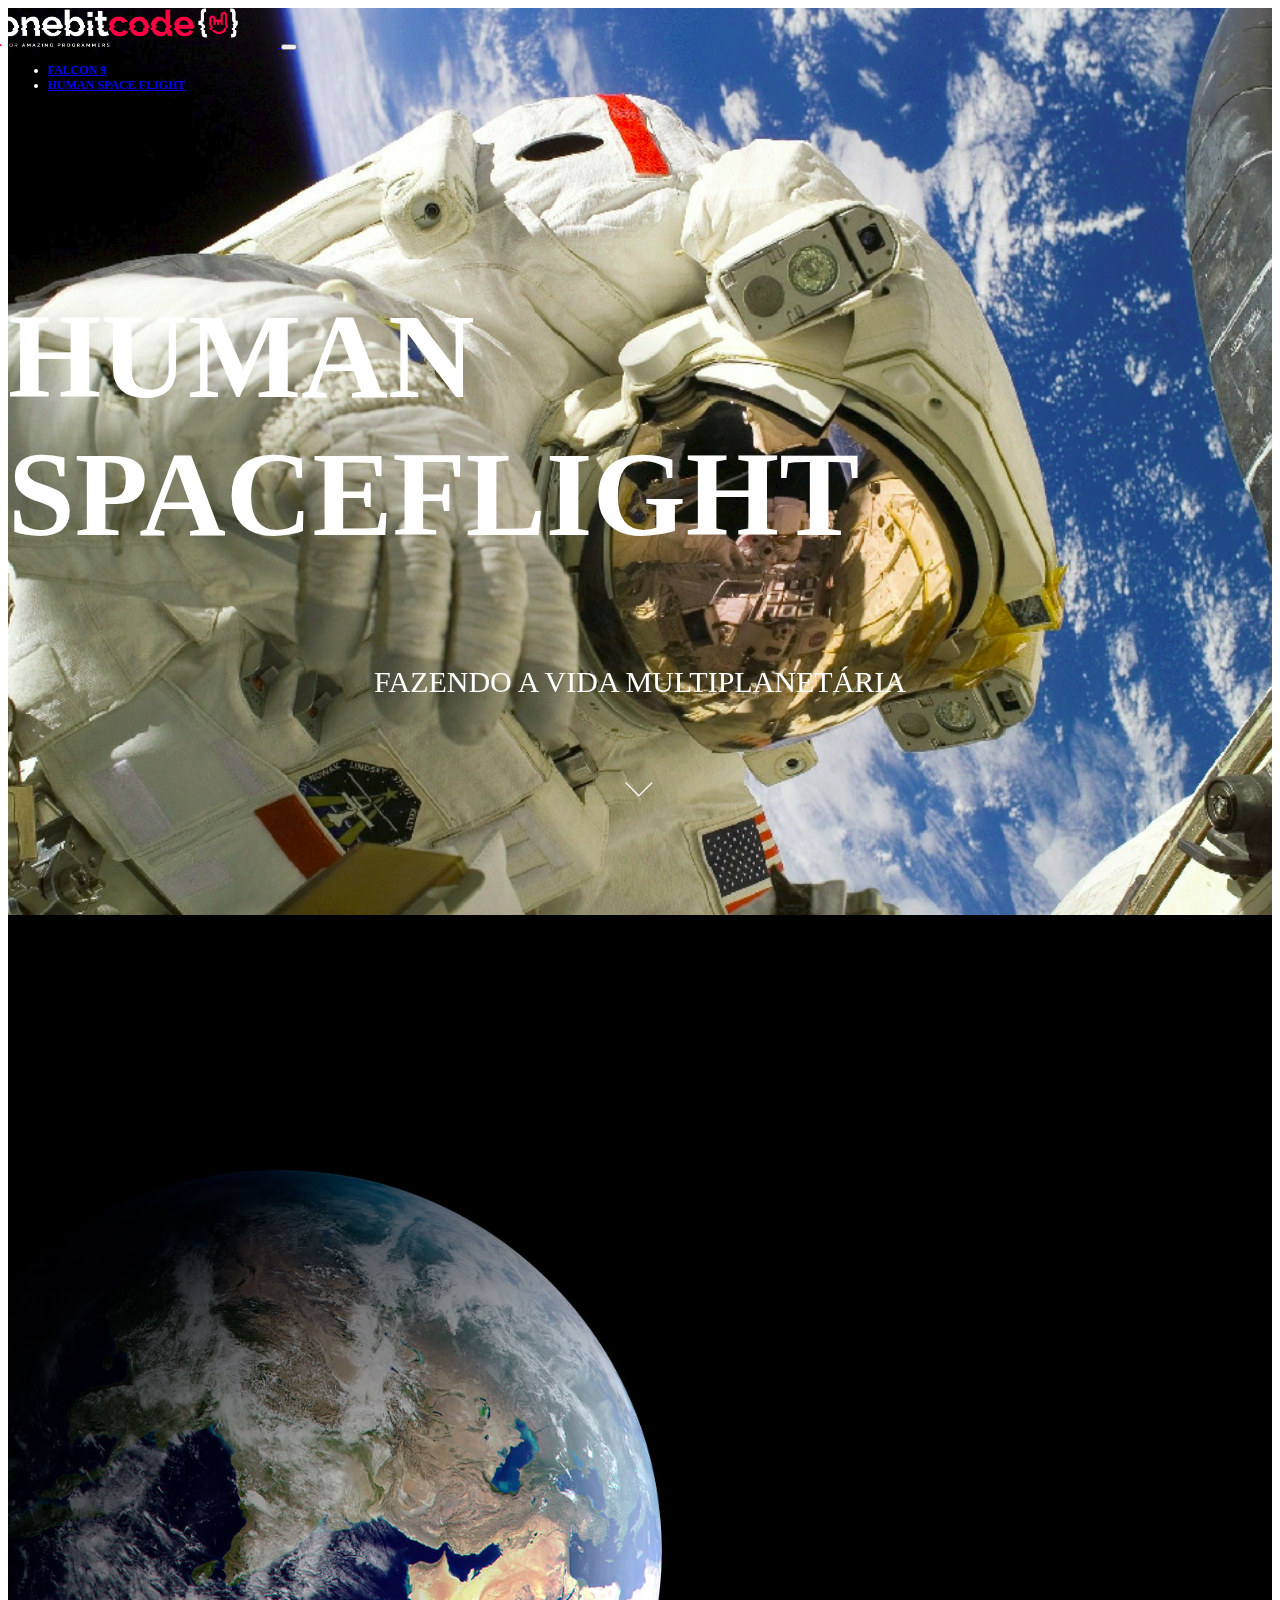
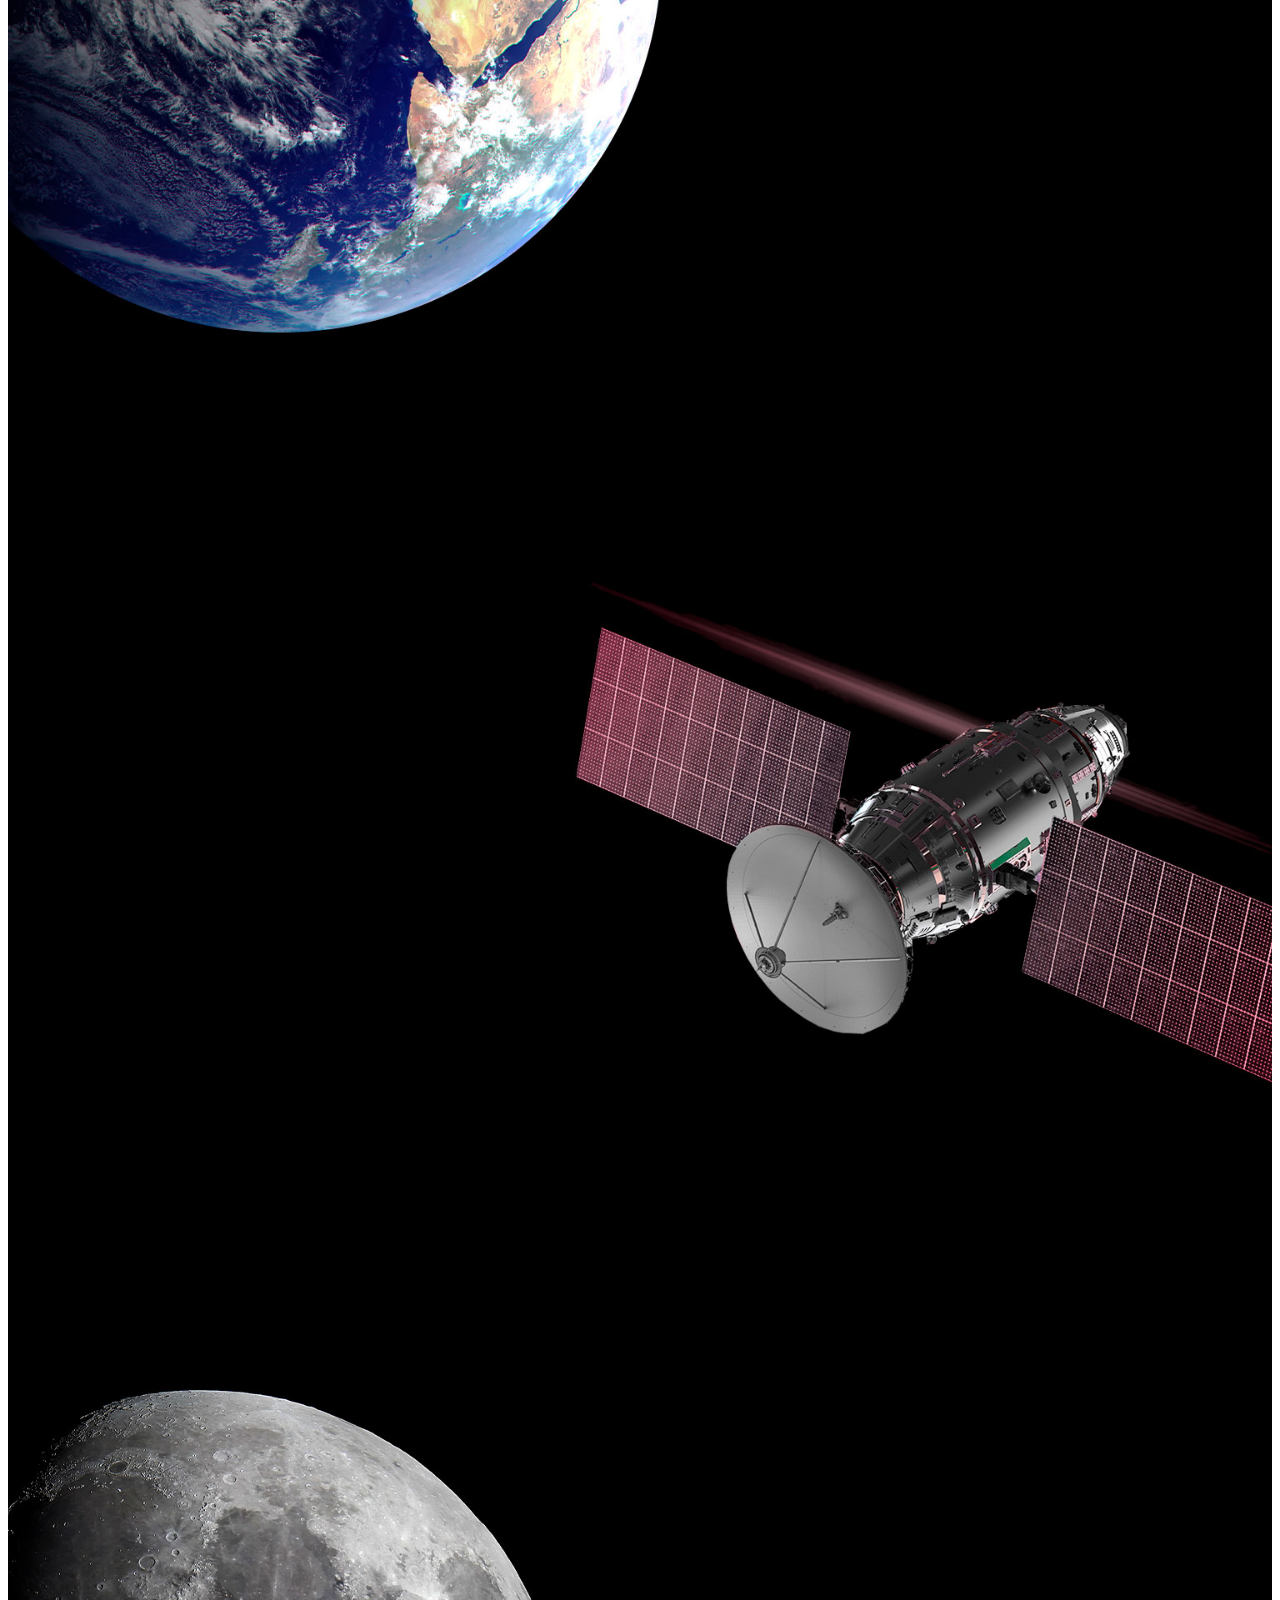
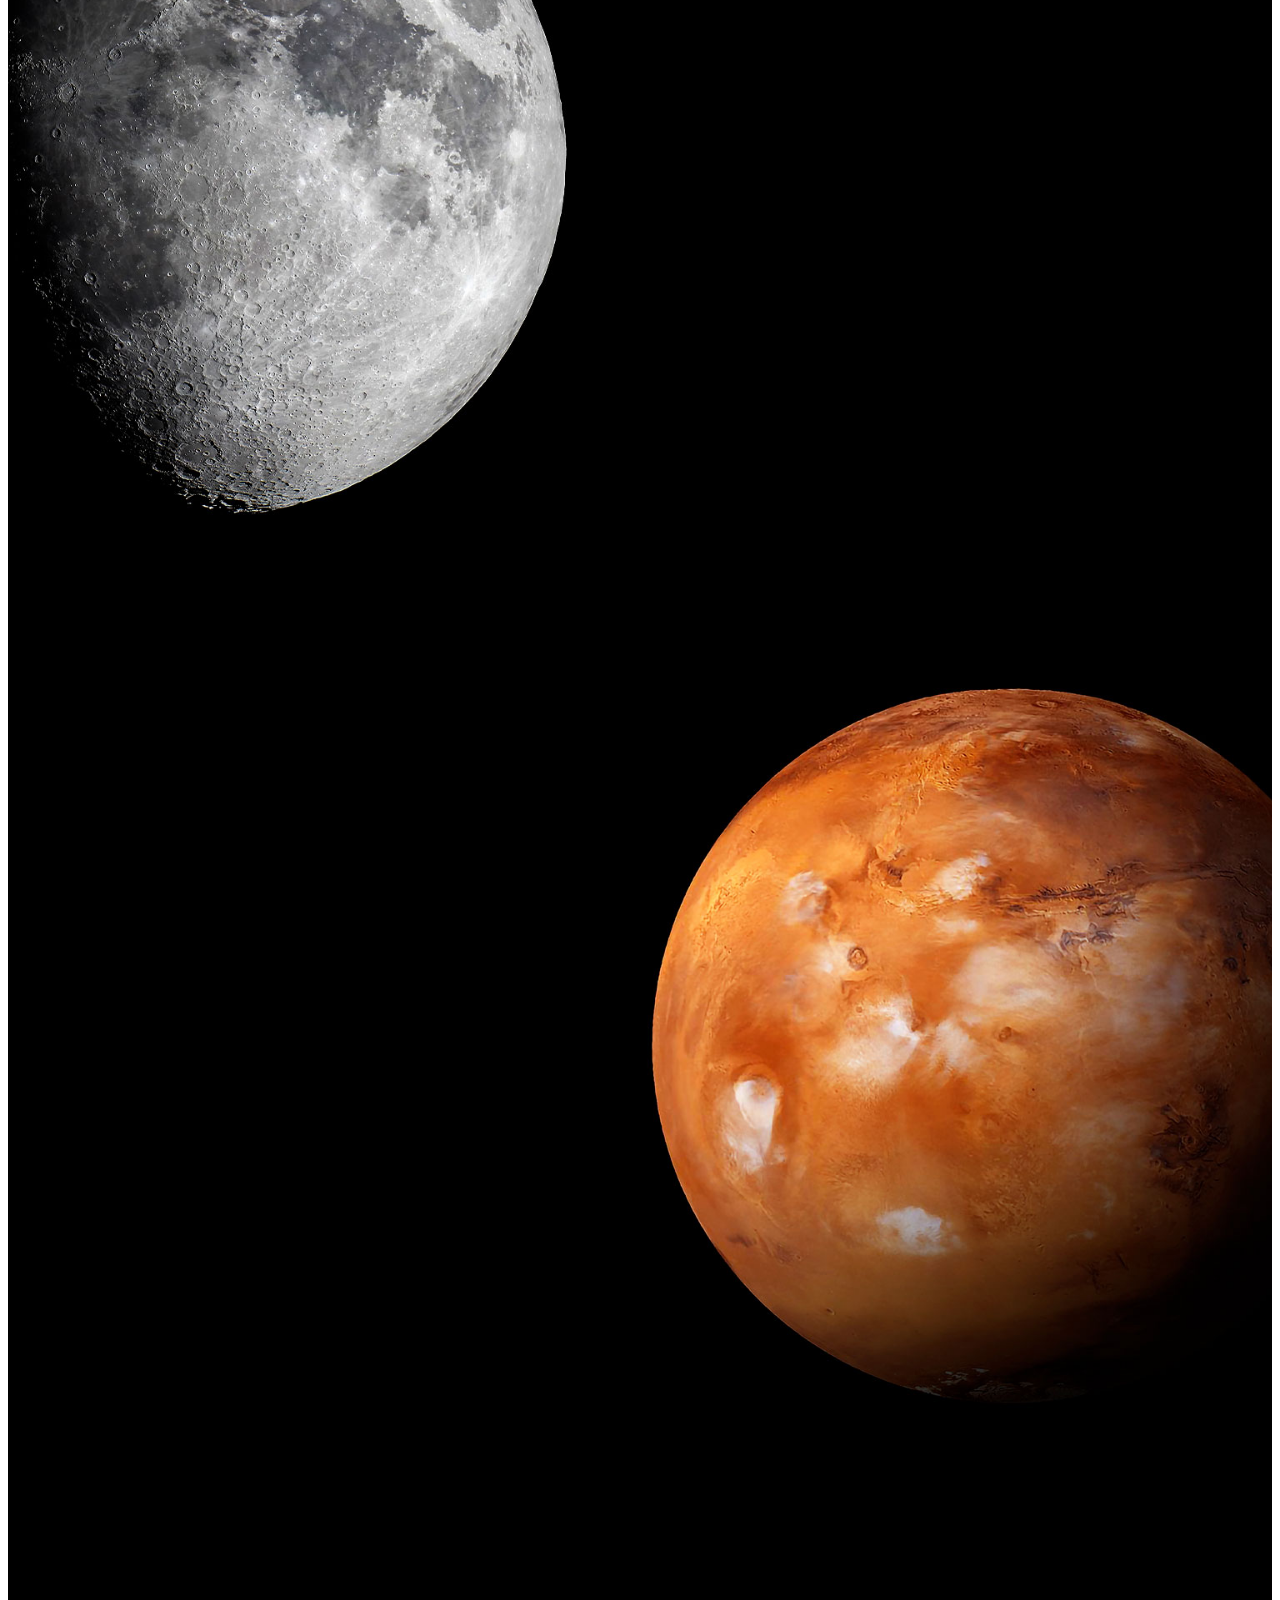
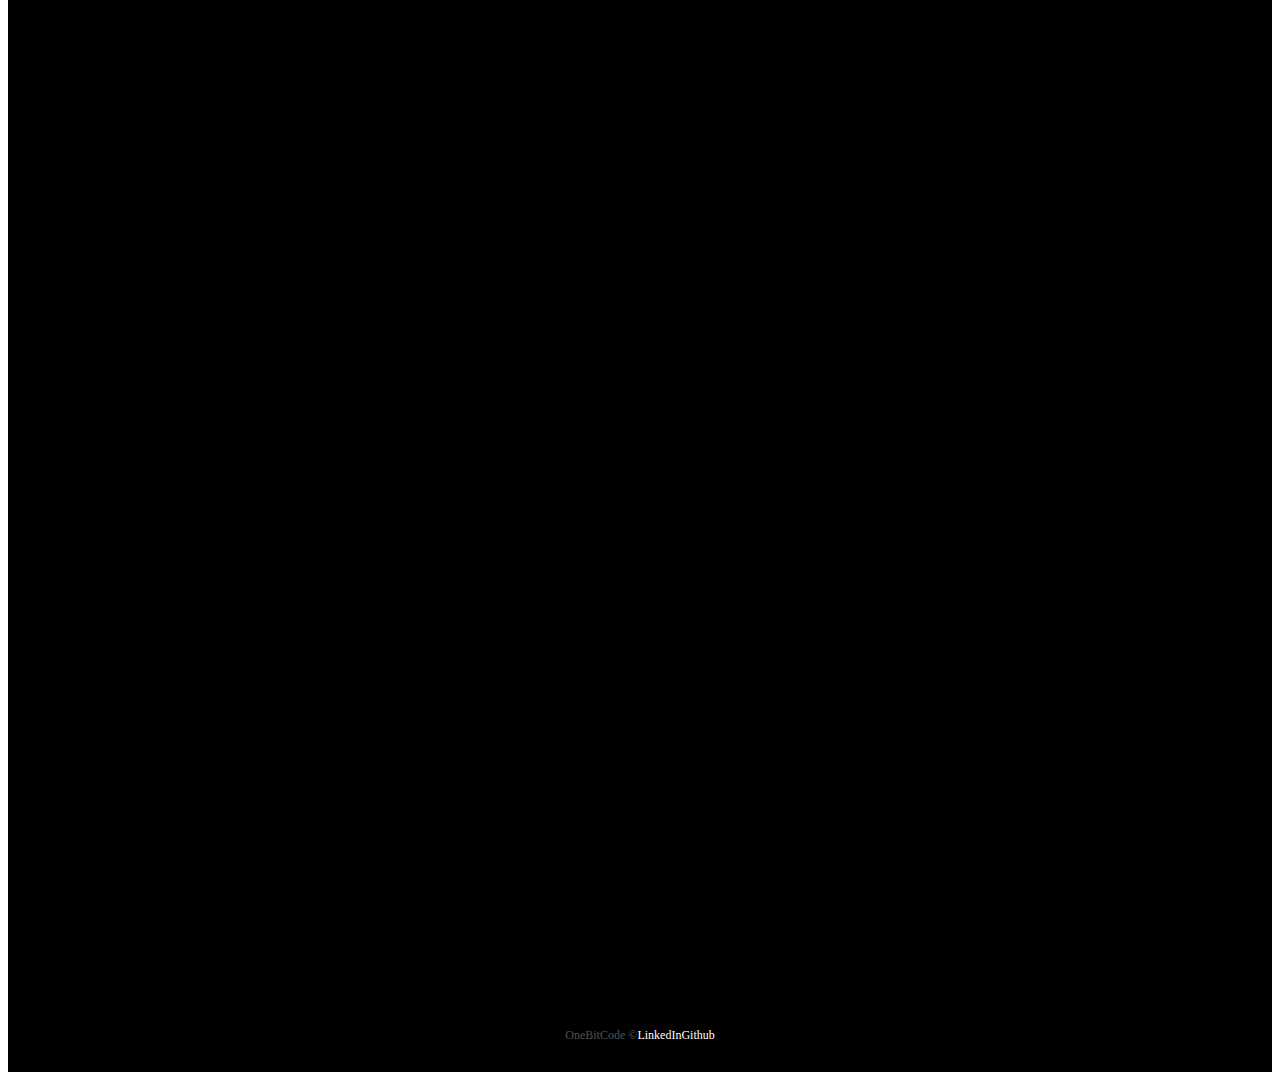
<file: humanSpace.html>
<!DOCTYPE html>
<html lang="pt-br">
  <head>
    <meta charset="UTF-8" />
    <meta http-equiv="X-UA-Compatible" content="IE=edge" />
    <meta name="viewport" content="width=device-width, initial-scale=1.0" />
    <link
      href="https://cdn.jsdelivr.net/npm/bootstrap@5.3.0-alpha2/dist/css/bootstrap.min.css"
      rel="stylesheet"
      integrity="sha384-aFq/bzH65dt+w6FI2ooMVUpc+21e0SRygnTpmBvdBgSdnuTN7QbdgL+OapgHtvPp"
      crossorigin="anonymous"
    />
    <link rel="stylesheet" href="https://unpkg.com/aos@next/dist/aos.css" />

    <link rel="stylesheet" href="./css/style.css" />
    <link rel="shortcut icon" href="./assets/images/favicon.png" />
    <title>Human Flight</title>
  </head>
  <body>
    <div class="container-fluid container00 container08">
      <div class="container">
        <header class="header">
          <nav class="navbar navbar-expand-lg navbar-dark bg-transparent pt-4">
            <div class="container-fluid">
              <a class="navbar-brand" href="/index.html">
                <img
                  src="./assets/images/logo-obc-2021-darkbg.png"
                  alt="logoOneBitCode"
                  class="logoPc img-fluid"
                />
              </a>
              <button
                class="navbar-toggler"
                type="button"
                data-bs-toggle="collapse"
                data-bs-target="#navbarNav"
                aria-controls="navbarNav"
                aria-expanded="false"
                aria-label="Toggle navigation"
              >
                <span class="navbar-toggler-icon"></span>
              </button>
              <div class="collapse navbar-collapse" id="navbarNav">
                <ul class="navbar-nav">
                  <li class="nav-item">
                    <a
                      class="nav-link active"
                      id="navItem"
                      aria-current="page"
                      href="/falcon9.html"
                      >FALCON 9</a
                    >
                  </li>
                  <li class="nav-item">
                    <a
                      class="nav-link active"
                      id="navItem"
                      href="/humanSpace.html"
                      >HUMAN SPACE FLIGHT</a
                    >
                  </li>
                </ul>
              </div>
            </div>
          </nav>
        </header>
      </div>
      <div
        class="container text-center container01Content"
        data-aos="fade-down"
        data-aos-duration="1300"
      >
        <h1 class="h1 titleHuman">HUMAN SPACEFLIGHT</h1>

        <p class="subTitleHuman">FAZENDO A VIDA MULTIPLANETÁRIA</p>

        <img
          src="/assets/images/home/arrowDown.gif"
          alt="arrowDown"
          class="arrowDown"
        />
      </div>
    </div>
    <div class="container-fluid text-center earthDesc">
      <p class="textDescEarth" data-aos="flip-right" data-aos-duration="1300">
        SpaceX também oferece voos cormeciais para orbita terrestre e lunar.
        Para começar a planejar a sua jornada, por favor contate-nos por
        <a href="#" target="_blank" class="emailObc">onebitcode@gmail.com</a>
      </p>
    </div>
    <div class="container-fluid container00 container09">
      <div
        class="containerRightContent"
        data-aos="fade-right"
        data-aos-duration="1500"
      >
        <p>MISSÃO</p>
        <h2 class="h2 titleSection">ÓRBITA DA TERRA</h2>
        <p class="subTitle">EXPERIMENTE O PLANETA AZUL A 300KM DE ALTURA</p>
        <button type="button" class="btn btn-outline-light p-3 px-5">
          EXPLORAR
        </button>
      </div>
    </div>
    <div class="container-fluid container00 container10">
      <div
        class="containerLeftContent"
        data-aos="fade-up"
        data-aos-duration="1600"
      >
        <p>MISSÃO</p>
        <h2 class="titleSection">ESTAÇÃO ESPACIAL</h2>
        <p class="subTitle">
          TRANSPORTANTO HUMANOS PARA O LABORATÓRIO VOADOR NO CÉU
        </p>
        <button type="button" class="btn btn-outline-light p-3 px-5">
          EXPLORAR
        </button>
      </div>
    </div>
    <div class="container-fluid container00 container11">
      <div
        class="containerRightContent"
        data-aos="fade-down"
        data-aos-duration="600"
      >
        <p>MISSÃO</p>
        <h2 class="titleSection">LUA</h2>
        <p class="subTitle">RETORNANDO HUMANOS PARA A NOSSA LUA VIZINHA</p>
        <button type="button" class="btn btn-outline-light p-3 px-5">
          EXPLORAR
        </button>
      </div>
    </div>
    <div class="container-fluid container00 container12">
      <div
        class="containerLeftContent"
        data-aos="flip-right"
        data-aos-duration="1500"
      >
        <p>MISSÃO</p>
        <h2 class="titleSection">MARTE E ALÉM</h2>
        <p class="subTitle">
          O CAMINHO PARA TORNAR A HUMANIDADE MULTIPLANETÁRIA
        </p>
        <button type="button" class="btn btn-outline-light p-3 px-5">
          EXPLORAR
        </button>
      </div>
    </div>
    <div class="container-fluid text-center downloadDesc">
      <p data-aos="fade-right" data-aos-duration="1200">
        <span
          >Para mais informações sobre os serviçoes entre em contato com</span
        >
        <a
          href="https://www.instagram.com/onebitcode/"
          target="blank"
          class="emailObc"
          >onebitcode@gmail.com</a
        >
      </p>

      <button
        type="button"
        class="btn btn-outline-light p-3"
        data-aos="flip-left"
        data-aos-duration="1000"
      >
        BAIXAR GUIA DO USUÁRIO
      </button>
      <button
        type="button"
        class="btn btn-outline-light p-3"
        data-aos="flip-up"
        data-aos-duration="1300"
      >
        CAPACIDADES E SERVIÇOS
      </button>
    </div>
    <footer class="container-fluid footer">
      <span class="me-4 copyOBC"> OneBitCode &copy; </span>
      <a
        href="https://www.linkedin.com/in/tatianepatriota/"
        class="me-4"
        target="_blank"
        >LinkedIn</a
      >
      <a href="https://github.com/TatianePatriota" class="me-4" target="_blank"
        >Github</a
      >
    </footer>
    <script
      src="https://cdn.jsdelivr.net/npm/bootstrap@5.3.0-alpha2/dist/js/bootstrap.bundle.min.js"
      integrity="sha384-qKXV1j0HvMUeCBQ+QVp7JcfGl760yU08IQ+GpUo5hlbpg51QRiuqHAJz8+BrxE/N"
      crossorigin="anonymous"
    ></script>
    <script src="https://unpkg.com/aos@next/dist/aos.js"></script>
    <script>
      AOS.init();
    </script>
  </body>
</html>
</file>
<file: css/style.css>
@import url("https://fonts.googleapis.com/css2?family=Pacifico&family=Rubik:wght@400;500&display=swap");
body {
  color: white;
}

.header {
  font-size: 12px;
  font-weight: bold;
}
.header #navItem:hover {
  color: #b9b9b9;
}

.container00 {
  min-height: 100vh;
  background-size: cover;
  background-repeat: no-repeat;
  background-position: center;
}

.arrowDown {
  display: inline-block;
  width: 90px;
  margin-top: 5px;
}

.logoPc {
  width: 240px;
  margin-left: -10px;
  margin-right: 40px;
}

#button {
  padding: 15px 35px;
  border: 2px solid white;
}

.downloadDesc {
  background-color: black;
  height: 85vh;
  padding-top: 340px;
}

.emailObc {
  text-decoration: none;
  color: #b9b9b9;
}
.emailObc:hover {
  color: rgb(189, 111, 111);
}
.emailObc button {
  border: 2px solid white;
  margin-right: 10px;
}

.footer {
  background-color: black;
  height: 8vh;
  font-size: 12px;
  font-weight: 500;
  display: flex;
  align-items: center;
  justify-content: center;
}
.footer a {
  color: white;
  text-decoration: none;
}
.footer a:hover {
  color: #b9b9b9;
}
.footer .copyOBC {
  color: #555252;
}

@media (max-width: 405px) {
  .logoPc {
    width: 180px;
    margin-top: 15px;
  }
  .footer {
    font-size: 10px;
  }
}
.container00.container01 {
  background-image: url(../../assets/images/home/01.jpg);
}
.container00.container02 {
  background-image: url(../../assets/images/home/03.jpg);
}
.container00.container03 {
  background-image: url(../../assets/images/home/02.gif);
}
.container00.container04 {
  background-image: url(../../assets/images/home/04.jpg);
}

.titlePadding {
  padding-top: 200px;
}

.shortTitle {
  width: 550px;
  margin-bottom: 25px;
}

.mediumTitle {
  width: 610px;
  margin-bottom: 25px;
}

@media (max-width: 350px) {
  .logoPc {
    width: 150px;
    margin-top: 15px;
  }
}
@media (max-width: 750px) {
  .titlePadding {
    padding-top: 120px;
  }
  .shortTitle,
  .mediumTitle {
    width: auto;
    font-size: 35px;
  }
}
@media (max-width: 380px) {
  .shortTitle,
  .mediumTitle {
    width: auto;
    font-size: 25px;
  }
}
.container00.container05 {
  background-image: url(../../assets/images/falcon9/01.jpg);
}
.container00.container06 {
  background-image: url(../../assets/images/falcon9/02.jpg);
}
.container00.container07 {
  background-image: url(../../assets/images/falcon9/08.jpg);
}
.container00.carrossel01 {
  background-image: url(../../assets/images/falcon9/03.jpg);
}
.container00.carrossel02 {
  background-image: url(../../assets/images/falcon9/04.jpg);
}
.container00.carrossel03 {
  background-image: url(../../assets/images/falcon9/05.jpg);
}
.container00.carrossel04 {
  background-image: url(../../assets/images/falcon9/06.jpg);
}
.container00.carrossel05 {
  background-image: url(../../assets/images/falcon9/07.jpg);
}

.titleFalcon9 {
  font-size: 90px;
  font-family: "Rubik", sans-serif;
  font-weight: 400;
  padding-top: 100px;
}

.numbers {
  background-color: black;
  height: 30vh;
  display: flex;
  justify-content: center;
  flex-direction: column;
}
.numbers .titleNumb {
  font-size: 90px;
}
.numbers .subTitleNumb {
  font-size: 20px;
}

.falcon9Desc {
  font-size: 22px;
  width: 670px;
  line-height: 50px;
}

.containerFalcon9Desc {
  display: flex;
  height: 90vh;
  align-items: center;
  justify-content: left;
}

#overViewPosition {
  width: 500px;
  padding-top: 20%;
  margin-left: 17%;
}

.carrosselSlide img {
  height: 100vh;
}

.carousselText {
  background-color: white;
  color: black;
  border-radius: 4px;
}

.table {
  color: #555252;
}

@media (max-width: 769px) {
  .numbers .titleNumb {
    font-size: 30px;
  }
  .numbers .subTitleNumb {
    font-size: 15px;
  }
  .falcon9Desc {
    font-size: 22px;
    width: auto;
  }
  #overViewPosition {
    width: 380px;
    margin-left: 10%;
    padding-top: 20%;
  }
  .downloadDesc button {
    margin-bottom: 20px;
  }
}
@media (max-width: 1024px) {
  .falcon9Desc {
    font-size: 22px;
    width: 450px;
  }
  #overViewPosition {
    width: 360px;
    padding-top: 20%;
  }
}
@media (max-width: 425px) {
  .titleContent {
    display: flex;
    flex-direction: column;
    justify-content: center;
    min-height: 80vh;
  }
  .titleFalcon9 {
    font-size: 50px;
  }
  .numbers h1 {
    font-size: 40px;
  }
  .numbers p {
    font-size: 14px;
  }
  .containerFalcon9Desc p {
    width: auto;
    font-size: 18px;
    line-height: 30px;
  }
  #overViewPosition {
    display: flex;
    height: 90vh;
    flex-direction: column;
    justify-content: center;
    margin-left: 8%;
    width: 220px;
  }
  .titleOverView {
    font-size: 26px;
    font-weight: bold;
  }
  .subTitleOvewView {
    font-size: 20px;
    font-weight: 300;
  }
  .table {
    color: white;
    font-size: 10px;
    width: 250px;
  }
}
.container00.container08 {
  background-image: url(../../assets/images/humanFlight/01.jpg);
}
.container00.container09 {
  background-image: url(../../assets/images/humanFlight/02.jpg);
}
.container00.container10 {
  background-image: url(../../assets/images/humanFlight/03.jpg);
}
.container00.container11 {
  background-image: url(../../assets/images/humanFlight/04.jpg);
}
.container00.container12 {
  background-image: url(../../assets/images/humanFlight/05.jpg);
}

.container01Content {
  height: 90vh;
  display: flex;
  flex-direction: column;
  justify-content: center;
  align-items: center;
}
.container01Content .titleHuman {
  font-size: 120px;
}
.container01Content .subTitleHuman {
  font-size: 30px;
  font-weight: 300;
  margin: 20px 0 60px 0;
}

.earthDesc {
  background-color: black;
  height: 20vh;
  display: flex;
  align-items: center;
  justify-content: center;
}
.earthDesc .textDescEarth {
  color: #d8d8d8;
  font-weight: 400;
  font-size: 20px;
  width: 800px;
}

.containerRightContent {
  margin-left: 55%;
  padding-top: 25%;
}

.titleSection {
  font-size: 60px;
  font-weight: bold;
}

.subTitle {
  font-weight: 300;
  margin-bottom: 40px;
}

.containerLeftContent {
  margin-left: 5%;
  padding-top: 25%;
}

@media (max-width: 768px) {
  .container01Content .titleHuman {
    font-size: 90px;
  }
  .container01Content img {
    width: 190px;
  }
  .containerRightContent {
    margin-left: 55%;
    padding-top: 40%;
  }
  .containerLeftContent {
    margin-left: 5%;
    padding-top: 40%;
  }
  .titleSection {
    font-size: 35px;
    font-weight: bold;
  }
  .subTitle {
    font-weight: 300;
    margin-bottom: 40px;
  }
  .earthDesc .textDescEarth {
    font-weight: 400;
    font-size: 16px;
    width: auto;
  }
}
@media (max-width: 660px) {
  .container01Content .titleHuman {
    font-size: 60px;
  }
  .container01Content .subTitleHuman {
    font-size: 20px;
    font-weight: 300;
  }
  .container01Content img {
    width: 150px;
  }
  .titleSection {
    font-size: 20px;
    font-weight: bold;
  }
  .subTitle {
    font-size: 13px;
    font-weight: 300;
    margin-bottom: 40px;
  }
}
@media (max-width: 450px) {
  .container01Content .titleHuman {
    font-size: 45px;
  }
  .container01Content .subTitleHuman {
    font-size: 18px;
  }
  .container01Content img {
    width: 150px;
  }
  .containerRightContent {
    margin-left: 40%;
    padding-top: 70%;
  }
  .containerLeftContent {
    margin-left: 5%;
    padding-top: 70%;
  }
}

/*# sourceMappingURL=style.css.map */
</file>
